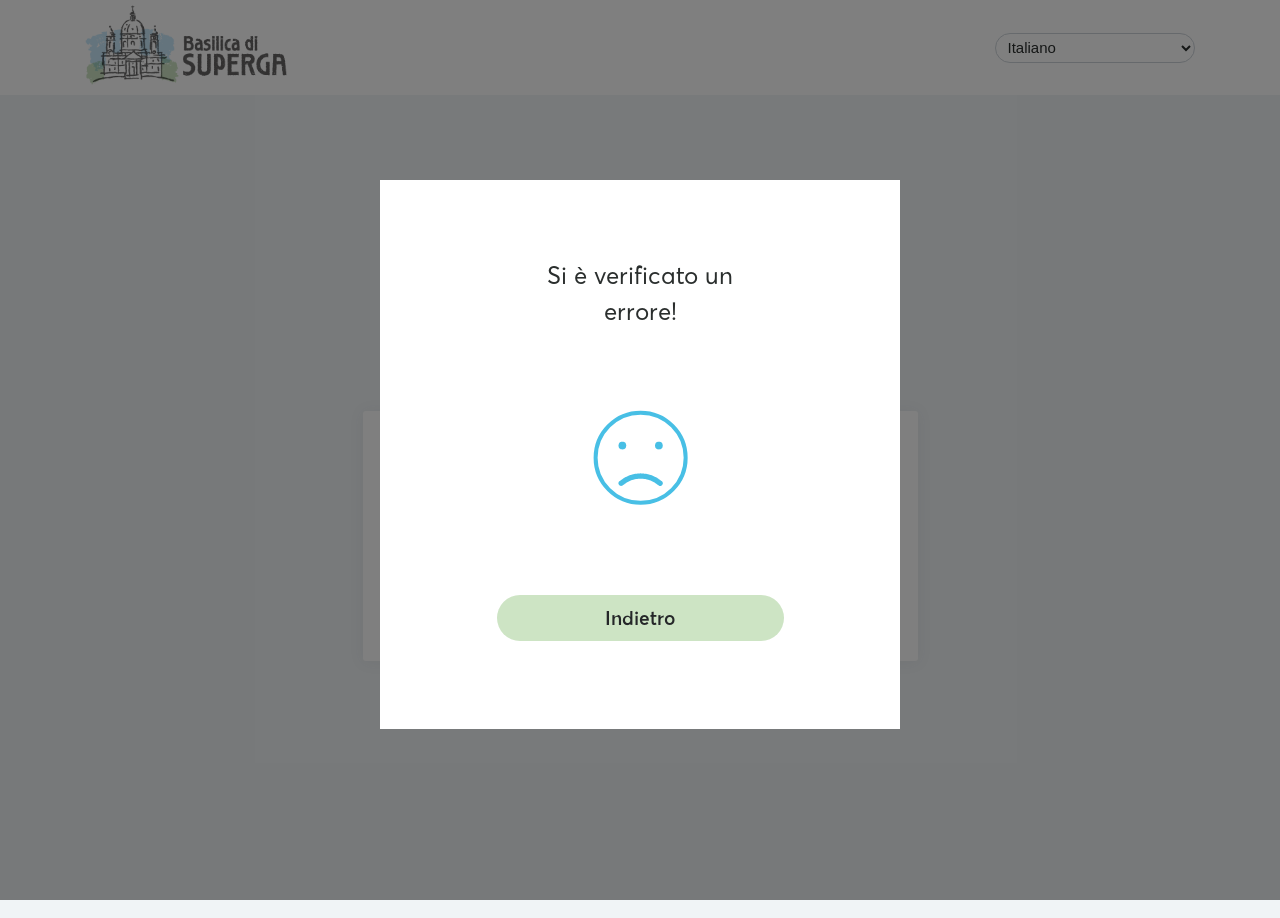
<file: index.html>
<!DOCTYPE html>
<html lang="it">
  <head>
    <meta charset="utf-8" />
    <script id="Cookiebot" src="https://consent.cookiebot.com/uc.js" data-cbid="0ffb6381-c8e8-47f4-9f73-be93ba7ff9d3" type="text/javascript"></script>
    <!-- Google Tag Manager -->
    <script>(function(w,d,s,l,i){w[l]=w[l]||[];w[l].push({'gtm.start':
    new Date().getTime(),event:'gtm.js'});var f=d.getElementsByTagName(s)[0],
    j=d.createElement(s),dl=l!='dataLayer'?'&l='+l:'';j.async=true;j.src=
    'https://www.googletagmanager.com/gtm.js?id='+i+dl;f.parentNode.insertBefore(j,f);
    })(window,document,'script','dataLayer','GTM-PXXSNF2X');</script>
    <!-- End Google Tag Manager -->
    <meta http-equiv="Content-Type" content="text/html; charset=utf-8" />
    <meta http-equiv="X-UA-Compatible" content="IE=edge,chrome=1" />
    <title>Basilica di Superga | Acquisto biglietti</title>
    <base href="/" />

    <meta name="Content-Language" content="it" />
    <meta name="robots" content="noindex,nofollow" />
    <meta
      name="viewport"
      content="width=device-width, initial-scale=1, user-scalable=no"
    />
    <meta name="apple-mobile-web-app-title" content="Kalatà" />
    <meta name="apple-mobile-web-app-capable" content="yes" />
    <meta
      name="apple-mobile-web-app-status-bar-style"
      content="black-translucent"
    />
    <meta name="mobile-web-app-capable" content="yes" />

    <link rel="apple-touch-icon" sizes="57x57" href="/assets/favicon/apple-icon-57x57.png">
    <link rel="apple-touch-icon" sizes="60x60" href="/assets/favicon/apple-icon-60x60.png">
    <link rel="apple-touch-icon" sizes="72x72" href="/assets/favicon/apple-icon-72x72.png">
    <link rel="apple-touch-icon" sizes="76x76" href="/assets/favicon/apple-icon-76x76.png">
    <link rel="apple-touch-icon" sizes="114x114" href="/assets/favicon/apple-icon-114x114.png">
    <link rel="apple-touch-icon" sizes="120x120" href="/assets/favicon/apple-icon-120x120.png">
    <link rel="apple-touch-icon" sizes="144x144" href="/assets/favicon/apple-icon-144x144.png">
    <link rel="apple-touch-icon" sizes="152x152" href="/assets/favicon/apple-icon-152x152.png">
    <link rel="apple-touch-icon" sizes="180x180" href="/assets/favicon/apple-icon-180x180.png">
    <link rel="icon" type="image/png" sizes="192x192"  href="/assets/favicon/android-icon-192x192.png">
    <link rel="icon" type="image/png" sizes="32x32" href="/assets/favicon/favicon-32x32.png">
    <link rel="icon" type="image/png" sizes="96x96" href="/assets/favicon/favicon-96x96.png">
    <link rel="icon" type="image/png" sizes="16x16" href="/assets/favicon/favicon-16x16.png">
    <link rel="manifest" href="/assets/favicon/manifest.json">
    <meta name="msapplication-TileColor" content="#ffffff">
    <meta name="msapplication-TileImage" content="/ms-icon-144x144.png">
    <meta name="theme-color" content="#ffffff">

    <link rel="stylesheet" href="assets/css/bootstrap.min.css" />
    <link
      rel="stylesheet"
      href="https://use.fontawesome.com/releases/v5.7.2/css/all.css"
      integrity="sha384-fnmOCqbTlWIlj8LyTjo7mOUStjsKC4pOpQbqyi7RrhN7udi9RwhKkMHpvLbHG9Sr"
      crossorigin="anonymous"
    />

    <link rel="stylesheet" href="assets/css/main.css" />
  <link rel="stylesheet" href="styles.74c0a7d3928d98a4fde4.css"></head>

  <body>
    <!-- Google Tag Manager (noscript) -->
    <noscript><iframe src="https://www.googletagmanager.com/ns.html?id=GTM-PXXSNF2X"
    height="0" width="0" style="display:none;visibility:hidden"></iframe></noscript>
    <!-- End Google Tag Manager (noscript) -->

    <app-root></app-root>

  <script type="text/javascript" src="runtime.a5dd35324ddfd942bef1.js"></script><script type="text/javascript" src="es2015-polyfills.12eccedba99646c7daca.js" nomodule></script><script type="text/javascript" src="polyfills.407a467dedb63cfdd103.js"></script><script type="text/javascript" src="main.ef778a2571d43efd9c81.js"></script></body>
</html>
</file>
<file: assets/css/main.css>
/*!  Author: Ylli Gorce | ylligorce@gmail.com */
/**
 * 1. Change the default font family in all browsers (opinionated).
 * 2. Correct the line height in all browsers.
 * 3. Prevent adjustments of font size after orientation changes in
 *    IE on Windows Phone and in iOS.
 */
/* Document
   ========================================================================== */
html {
  font-family: sans-serif;
  /* 1 */
  line-height: 1.15;
  /* 2 */
  -ms-text-size-adjust: 100%;
  /* 3 */
  -webkit-text-size-adjust: 100%;
  /* 3 */
}

/* Sections
   ========================================================================== */
/**
 * Remove the margin in all browsers (opinionated).
 */
body {
  margin: 0;
}

/**
 * Add the correct display in IE 9-.
 */
article,
aside,
footer,
header,
nav,
section {
  display: block;
}

/**
 * Correct the font size and margin on `h1` elements within `section` and
 * `article` contexts in Chrome, Firefox, and Safari.
 */
h1 {
  font-size: 2em;
  margin: 0.67em 0;
}

/* Grouping content
   ========================================================================== */
/**
 * Add the correct display in IE 9-.
 * 1. Add the correct display in IE.
 */
figcaption,
figure,
main {
  /* 1 */
  display: block;
}

/**
 * Add the correct margin in IE 8.
 */
figure {
  margin: 1em 40px;
}

/**
 * 1. Add the correct box sizing in Firefox.
 * 2. Show the overflow in Edge and IE.
 */
hr {
  -webkit-box-sizing: content-box;
  box-sizing: content-box;
  /* 1 */
  height: 0;
  /* 1 */
  overflow: visible;
  /* 2 */
}

/**
 * 1. Correct the inheritance and scaling of font size in all browsers.
 * 2. Correct the odd `em` font sizing in all browsers.
 */
pre {
  font-family: monospace, monospace;
  /* 1 */
  font-size: 1em;
  /* 2 */
}

/* Text-level semantics
   ========================================================================== */
/**
 * 1. Remove the gray background on active links in IE 10.
 * 2. Remove gaps in links underline in iOS 8+ and Safari 8+.
 */
a {
  background-color: transparent;
  /* 1 */
  -webkit-text-decoration-skip: objects;
  /* 2 */
}

/**
 * Remove the outline on focused links when they are also active or hovered
 * in all browsers (opinionated).
 */
a:active,
a:hover {
  outline-width: 0;
}

/**
 * 1. Remove the bottom border in Firefox 39-.
 * 2. Add the correct text decoration in Chrome, Edge, IE, Opera, and Safari.
 */
abbr[title] {
  border-bottom: none;
  /* 1 */
  text-decoration: underline;
  /* 2 */
  -webkit-text-decoration: underline dotted;
  text-decoration: underline dotted;
  /* 2 */
}

/**
 * Prevent the duplicate application of `bolder` by the next rule in Safari 6.
 */
b,
strong {
  font-weight: inherit;
}

/**
 * Add the correct font weight in Chrome, Edge, and Safari.
 */
b,
strong {
  font-weight: bolder;
}

/**
 * 1. Correct the inheritance and scaling of font size in all browsers.
 * 2. Correct the odd `em` font sizing in all browsers.
 */
code,
kbd,
samp {
  font-family: monospace, monospace;
  /* 1 */
  font-size: 1em;
  /* 2 */
}

/**
 * Add the correct font style in Android 4.3-.
 */
dfn {
  font-style: italic;
}

/**
 * Add the correct background and color in IE 9-.
 */
mark {
  background-color: #ff0;
  color: #000;
}

/**
 * Add the correct font size in all browsers.
 */
small {
  font-size: 80%;
}

/**
 * Prevent `sub` and `sup` elements from affecting the line height in
 * all browsers.
 */
sub,
sup {
  font-size: 75%;
  line-height: 0;
  position: relative;
  vertical-align: baseline;
}

sub {
  bottom: -0.25em;
}

sup {
  top: -0.5em;
}

/* Embedded content
   ========================================================================== */
/**
 * Add the correct display in IE 9-.
 */
audio,
video {
  display: inline-block;
}

/**
 * Add the correct display in iOS 4-7.
 */
audio:not([controls]) {
  display: none;
  height: 0;
}

/**
 * Remove the border on images inside links in IE 10-.
 */
img {
  border-style: none;
}

/**
 * Hide the overflow in IE.
 */
svg:not(:root) {
  overflow: hidden;
}

/* Forms
   ========================================================================== */
/**
 * 1. Change the font styles in all browsers (opinionated).
 * 2. Remove the margin in Firefox and Safari.
 */
button,
input,
optgroup,
select,
textarea {
  font-family: sans-serif;
  /* 1 */
  font-size: 100%;
  /* 1 */
  line-height: 1.15;
  /* 1 */
  margin: 0;
  /* 2 */
}

/**
 * Show the overflow in IE.
 * 1. Show the overflow in Edge.
 */
button,
input {
  /* 1 */
  overflow: visible;
}

/**
 * Remove the inheritance of text transform in Edge, Firefox, and IE.
 * 1. Remove the inheritance of text transform in Firefox.
 */
button,
select {
  /* 1 */
  text-transform: none;
}

/**
 * 1. Prevent a WebKit bug where (2) destroys native `audio` and `video`
 *    controls in Android 4.
 * 2. Correct the inability to style clickable types in iOS and Safari.
 */
button,
html [type="button"],
[type="reset"],
[type="submit"] {
  -webkit-appearance: button;
  /* 2 */
}

/**
 * Remove the inner border and padding in Firefox.
 */
button::-moz-focus-inner,
[type="button"]::-moz-focus-inner,
[type="reset"]::-moz-focus-inner,
[type="submit"]::-moz-focus-inner {
  border-style: none;
  padding: 0;
}

/**
 * Restore the focus styles unset by the previous rule.
 */
button:-moz-focusring,
[type="button"]:-moz-focusring,
[type="reset"]:-moz-focusring,
[type="submit"]:-moz-focusring {
  outline: 1px dotted ButtonText;
}

/**
 * Change the border, margin, and padding in all browsers (opinionated).
 */
fieldset {
  border: 1px solid #c0c0c0;
  margin: 0 2px;
  padding: 0.35em 0.625em 0.75em;
}

/**
 * 1. Correct the text wrapping in Edge and IE.
 * 2. Correct the color inheritance from `fieldset` elements in IE.
 * 3. Remove the padding so developers are not caught out when they zero out
 *    `fieldset` elements in all browsers.
 */
legend {
  -webkit-box-sizing: border-box;
  box-sizing: border-box;
  /* 1 */
  color: inherit;
  /* 2 */
  display: table;
  /* 1 */
  max-width: 100%;
  /* 1 */
  padding: 0;
  /* 3 */
  white-space: normal;
  /* 1 */
}

/**
 * 1. Add the correct display in IE 9-.
 * 2. Add the correct vertical alignment in Chrome, Firefox, and Opera.
 */
progress {
  display: inline-block;
  /* 1 */
  vertical-align: baseline;
  /* 2 */
}

/**
 * Remove the default vertical scrollbar in IE.
 */
textarea {
  overflow: auto;
}

/**
 * 1. Add the correct box sizing in IE 10-.
 * 2. Remove the padding in IE 10-.
 */
[type="checkbox"],
[type="radio"] {
  -webkit-box-sizing: border-box;
  box-sizing: border-box;
  /* 1 */
  padding: 0;
  /* 2 */
}

/**
 * Correct the cursor style of increment and decrement buttons in Chrome.
 */
[type="number"]::-webkit-inner-spin-button,
[type="number"]::-webkit-outer-spin-button {
  height: auto;
}

/**
 * 1. Correct the odd appearance in Chrome and Safari.
 * 2. Correct the outline style in Safari.
 */
[type="search"] {
  -webkit-appearance: textfield;
  /* 1 */
  outline-offset: -2px;
  /* 2 */
}

/**
 * Remove the inner padding and cancel buttons in Chrome and Safari on macOS.
 */
[type="search"]::-webkit-search-cancel-button,
[type="search"]::-webkit-search-decoration {
  -webkit-appearance: none;
}

/**
 * 1. Correct the inability to style clickable types in iOS and Safari.
 * 2. Change font properties to `inherit` in Safari.
 */
::-webkit-file-upload-button {
  -webkit-appearance: button;
  /* 1 */
  font: inherit;
  /* 2 */
}

/* Interactive
   ========================================================================== */
/*
 * Add the correct display in IE 9-.
 * 1. Add the correct display in Edge, IE, and Firefox.
 */
details,
menu {
  display: block;
}

/*
 * Add the correct display in all browsers.
 */
summary {
  display: list-item;
}

/* Scripting
   ========================================================================== */
/**
 * Add the correct display in IE 9-.
 */
canvas {
  display: inline-block;
}

/**
 * Add the correct display in IE.
 */
template {
  display: none;
}

/* Hidden
   ========================================================================== */
/**
 * Add the correct display in IE 10-.
 */
[hidden] {
  display: none;
}

/**
 * Set up a decent box model on the root element
 */
html {
  font-size: 62.5%;
  /*default font size is 16px so we want it to %, so 10px /16px = 62.5%*/
}

/**
 * Make all elements from the DOM inherit from the parent box-sizing
 * Since `*` has a specificity of 0, it does not override the `html` value
 * making all elements inheriting from the root box-sizing value
 * See: https://css-tricks.com/inheriting-box-sizing-probably-slightly-better-best-practice/
 */
*,
*::before,
*::after {
  margin: 0;
  padding: 0;
  -webkit-box-sizing: inherit;
  box-sizing: inherit;
}

/**
 * Basic styles for links
 */
a {
  color: #252729;
  text-decoration: none !important;
  font-family: "Averta-Regular", sans-serif;
}

a:hover,
a:active,
a:focus {
  color: #252729;
  opacity: 0.8;
}

ul,
ol {
  list-style: none;
}

main {
  position: relative;
  z-index: 1;
  background: #f0f4f6;
}

.wrapper {
  background: #f0f4f6;
  max-width: 100%;
  height: 100%;
  padding: 0;
  margin: 0 auto;
  position: relative;
  z-index: 1;
  overflow: hidden;
}

.container {
  width: 100%;
  margin: 0 auto;
  height: 100%;
}

@media (min-width: 1499px) {
  .container {
    max-width: 88%;
  }
}

.content__wrapper {
  position: relative;
  display: block;
  max-width: 100%;
  width: 88%;
  margin: 0 auto;
}

@media (max-width: 1499px) {
  .content__wrapper {
    width: 100%;
  }
}

.wrapper--width {
  position: relative;
  max-width: 920px;
  margin: 0 auto;
}

/*
@media (min-width: 1680px) {
  .container {
    max-width: 1670px;
  }
}*/
@font-face {
  font-family: "Averta Black";
  font-style: normal;
  font-weight: normal;
  src: url("../fonts/Intelligent Design - Averta Black.otf") format("otf");
}

@font-face {
  font-family: "Averta-BlackItalic";
  font-style: normal;
  font-weight: normal;
  src: url("../fonts/Intelligent Design - Averta-BlackItalic.otf");
}

@font-face {
  font-family: "Averta-Bold";
  font-style: normal;
  font-weight: normal;
  src: url("../fonts/Intelligent Design - Averta-Bold.otf");
}

@font-face {
  font-family: "Averta-BoldItalic";
  font-style: normal;
  font-weight: normal;
  src: url("../fonts/Intelligent Design - Averta-BoldItalic.otf");
}

@font-face {
  font-family: "Averta-ExtraBold";
  font-style: normal;
  font-weight: normal;
  src: url("../fonts/Intelligent Design - Averta-ExtraBold.otf");
}

@font-face {
  font-family: "Averta-ExtraBoldItalic";
  font-style: normal;
  font-weight: normal;
  src: url("../fonts/Intelligent Design - Averta-ExtraBoldItalic.otf");
}

@font-face {
  font-family: "Averta-Extrathin";
  font-style: normal;
  font-weight: normal;
  src: url("../fonts/Intelligent Design - Averta-Extrathin.otf");
}

@font-face {
  font-family: "Averta-ExtrathinItalic";
  font-style: normal;
  font-weight: normal;
  src: url("../fonts/Intelligent Design - Averta-ExtrathinItalic.otf");
}

@font-face {
  font-family: "Averta-Regular";
  font-style: normal;
  font-weight: normal;
  src: url("../fonts/Intelligent Design - Averta-Regular.otf");
}

@font-face {
  font-family: "Averta-RegularItalic";
  font-style: normal;
  font-weight: normal;
  src: url("../fonts/Intelligent Design - Averta-RegularItalic.otf");
}

@font-face {
  font-family: "Averta-Semibold";
  font-style: normal;
  font-weight: normal;
  src: url("../fonts/Intelligent Design - Averta-Semibold.otf");
}

@font-face {
  font-family: "Averta-SemiboldItalic";
  font-style: normal;
  font-weight: normal;
  src: url("../fonts/Intelligent Design - Averta-SemiboldItalic.otf");
}

/**
 * Basic typography style for copy text
 */
body {
  font-family: "Averta-Regular", sans-serif;
  font-weight: 400;
  font-size: 1.6rem;
  line-height: 1.7;
  color: #252729;
  -webkit-box-sizing: border-box;
  box-sizing: border-box;
  background-color: #f0f4f6;
}

.h1,
.h2,
.h3,
.h4,
.h5,
.h6,
h1,
h2,
h3,
h4,
h5,
h6 {
  font-family: "Averta-Regular", sans-serif;
  font-weight: 400;
  color: #252729;
}

/**
 * Clear inner floats
 */
.clearfix::after {
  clear: both;
  content: "";
  display: table;
}

/**
 * Hide text while making it readable for screen readers
 * 1. Needed in WebKit-based browsers because of an implementation bug;
 *    See: https://code.google.com/p/chromium/issues/detail?id=457146
 */
.hide-text {
  overflow: hidden;
  padding: 0;
  /* 1 */
  text-indent: 101%;
  white-space: nowrap;
}

/**
 * Hide element while making it readable for screen readers
 * Shamelessly borrowed from HTML5Boilerplate:
 * https://github.com/h5bp/html5-boilerplate/blob/master/src/css/main.css#L119-L133
 */
.visually-hidden {
  border: 0;
  clip: rect(0 0 0 0);
  height: 1px;
  margin: -1px;
  overflow: hidden;
  padding: 0;
  position: absolute;
  width: 1px;
}

.m-top-panel {
  margin-top: 4rem;
}

@media (max-width: 991px) {
  .m-top-panel {
    margin-top: 2rem;
  }
}

@media (max-width: 575px) {
  .m-top-panel {
    margin-top: 5px;
  }
}

hr.separator {
  border-color: rgba(37, 39, 41, 0.5);
}

@media (max-width: 575px) {
  .reverse--mob {
    -ms-flex-direction: column-reverse !important;
    -webkit-box-orient: vertical !important;
    -webkit-box-direction: reverse !important;
    -webkit-flex-direction: column-reverse !important;
    flex-direction: column-reverse !important;
  }
}

.header {
  position: relative;
  background-color: #fff;
  padding: 1rem;
}

.header::after {
  content: "";
  clear: both;
  display: table;
}

@media (max-width: 991px) {
  .header {
    padding: 2rem 0;
  }
}

@media (max-width: 575px) {
  .header {
    text-align: center;
    padding: 1.5rem 0;
  }
}

.header .logo {
  float: left;
  margin-top: -5px;
}

.header .logo  img{
  height: 80px;
}

@media (max-width: 575px) {
  .header .logo {
    float: none;
  }
}

.header .title {
  position: absolute;
  top: 35px;
  left: 50%;
  -webkit-transform: translateX(-50%);
  transform: translateX(-50%);
  text-align: center;
}

@media (max-width: 575px) {
  .header .title {
    position: relative;
    top: auto;
    left: auto;
    -webkit-transform: none;
    transform: none;
  }
}

.header .title .txt {
  color: #2a2e2d;
  text-transform: uppercase;
  margin: 0;
}

@media (max-width: 991px) {
  .header .title .txt {
    font-size: 1.6rem;
  }
}

@media (max-width: 575px) {
  .header .title .txt {
    font-size: 1.4rem;
  }
}

.btn {
  display: inline-block;
  font-family: "Averta-Semibold", sans-serif;
  font-weight: 600;
  color: #ffffff;
  font-size: 1.9rem;
  padding: 8px;
  -webkit-transition: all 0.15s ease-in-out;
  transition: all 0.15s ease-in-out;
}

.btn.disabled {
  opacity: 0.5 !important;
  -webkit-transform: none !important;
  transform: none !important;
  cursor: default;
}

@media (max-width: 575px) {
  .btn {
    font-size: 1.4rem;
  }
}

.btn:hover,
.btn:active,
.btn:focus {
  opacity: 1;
  -webkit-box-shadow: none;
  box-shadow: none;
}

.btn--green {
  width: 287px;
  padding: 8px 2rem;
  background-color: #cde4c4;
  color:#252729;
  border-radius: 50px;
  border: 1px solid transparent;
}

.btn--green:hover {
  -webkit-box-shadow: 0 5px 10px 2px rgba(116, 208, 59, 0.19);
  box-shadow: 0 5px 10px 2px rgba(116, 208, 59, 0.19);
}

.btn--green-outline {
  font-family: "Averta-Regular", sans-serif;
  font-weight: 400;
  color: #252729;
  background-color: #ffffff;
  border-color: #cde4c4;
}

.btn--green-outline:hover {
  color: #cde4c4;
}

@media (max-width: 575px) {
  .btn--green {
    width: auto;
    padding: 6px 40px;
  }
}

.btn--icon {
  background-color: #ffffff;
  padding: 5px;
  color: #000000;
}

.btn--icon:hover {
  color: #ff0000;
}

.btn--up:hover {
  -webkit-transform: translateY(-3px);
  transform: translateY(-3px);
}

.tab__text {
  text-align: center;
  font-size: 2.8rem;
  padding-top: 2rem;
  color: #2a2e2d;
  font-family: "Averta-Semibold", sans-serif;
  font-weight: 600;
}

@media (max-width: 991px) {
  .tab__text {
    padding-top: 2.5rem;
    font-size: 2rem;
  }
}

@media (max-width: 575px) {
  .tab__text {
    font-family: "Averta-Bold", sans-serif;
    font-weight: 700;
    font-size: 1.4rem;
  }
}

.details__wrapper {
  padding-top: 4rem;
}

@media (max-width: 991px) {
  .details__wrapper {
    padding-top: 3rem;
  }
}

@media (max-width: 575px) {
  .details__wrapper {
    padding-top: 0;
  }
}

.details__wrapper-item {
  position: relative;
  padding: 2.5rem 2rem;
  background-color: #69bdf0;
  border-radius: 6px;
  margin-bottom: 6.5rem;
}

@media (max-width: 991px) {
  .details__wrapper-item {
    margin-bottom: 2rem;
  }
}

@media (max-width: 575px) {
  .details__wrapper-item {
    padding: 1.5rem 2rem;
    margin: 1.8rem 0;
  }
}

.details__wrapper .details__text {
  color: #ffffff;
  font-size: 2rem;
}

@media (max-width: 575px) {
  .details__wrapper .details__text {
    font-size: 1.4rem;
  }
}

.details__wrapper .details__list {
  list-style: none;
  padding: 0;
  margin: 1rem 0 0 2rem;
}

@media (max-width: 1499px) {
  .details__wrapper .details__list {
    margin: 1rem 0 0 0;
  }
}

@media (max-width: 991px) {
  .details__wrapper .details__list {
    margin: 1rem 0 0 0;
  }
}

@media (max-width: 575px) {
  .details__wrapper .details__list {
    margin: 1rem 0 0;
  }
}

.details__wrapper .details__list li {
  display: block;
  font-family: "Averta-Regular", sans-serif;
  font-weight: 400;
  font-size: 1.9rem;
  color: #ffffff;
  padding: 1.5rem 0 0;
}

@media (max-width: 991px) {
  .details__wrapper .details__list li {
    padding: 1rem 0;
  }
}

@media (max-width: 575px) {
  .details__wrapper .details__list li {
    font-size: 1.4rem;
    padding: 5px 0;
  }
}

.details__wrapper .details__list li .icon {
  display: inline-block;
  width: 28px;
  height: auto;
  margin-right: 20px;
}

@media (max-width: 575px) {
  .details__wrapper .details__list li .icon {
    width: 18px;
    margin-right: 10px;
  }
}

.routes__type {
  position: relative;
}

.routes__type-item {
  padding: 3rem;
  margin-bottom: 3rem;
  border: 1px solid #d1ccc5;
  border-radius: 6px;
}

.routes__type-item .title {
  font-family: "Averta-Semibold", sans-serif;
  font-weight: 600;
  font-size: 2rem;
  margin-bottom: 15px;
}

@media (max-width: 575px) {
  .routes__type-item .title {
    font-weight: 700;
    font-size: 1.4rem;
  }
}

.routes__type-item .desc {
  font-size: 1.7rem;
}

@media (max-width: 575px) {
  .routes__type-item .desc {
    font-size: 1.2rem;
  }
}

.routes__type-item .cta {
  text-align: right;
}

@media (max-width: 575px) {
  .routes__type-item .cta {
    font-size: 1.2rem;
  }
}

@media (max-width: 575px) {
  .routes__type-item {
    padding: 1.5rem;
    margin-bottom: 0;
  }
}

.timetable__wrapper {
  position: relative;
  margin-bottom: 3rem;
}

@media (max-width: 575px) {
  .timetable__wrapper {
    margin-bottom: 0;
  }
}

.timetable__wrapper .list__item {
  position: relative;
  margin-bottom: 1rem;
  border: 1px solid rgba(37, 39, 41, 0.5);
  border-radius: 6px;
  overflow: hidden;
}
.timetable__wrapper .list__item.disabled{
  pointer-events: none;
}

.timetable__wrapper .list__item.disabled .list__item-header{
  background-color: #dee2e6;
  opacity: 0.5;
}

.timetable__wrapper .list__item.open .list__item-header {
  background-color: #69bdf0;
  color: #ffffff;
}

.timetable__wrapper .list__item.open .list__item-header .btn {
  color: #ffffff;
}

.timetable__wrapper .list__item.open .list__item-header .btn .icon {
  -webkit-transform: rotate(180deg);
  transform: rotate(180deg);
}

.timetable__wrapper .list__item-header {
  background-color: #ffffff;
  font-size: 1.8rem;
  border-radius: 0 0 4px 4px;
  padding: 0.8rem 2.5rem;
  display: -webkit-box;
  display: -webkit-flex;
  display: -ms-flexbox;
  display: flex;
  -webkit-box-align: center;
  -webkit-align-items: center;
  -ms-flex-align: center;
  align-items: center;
  -webkit-box-pack: start;
  -webkit-justify-content: flex-start;
  -ms-flex-pack: start;
  justify-content: flex-start;
  -webkit-transition: background-color 0.3s ease;
  transition: background-color 0.3s ease;
  cursor: pointer;
}

.timetable__wrapper .list__item-header:hover {
  background-color: #f2f3f8;
}

@media (max-width: 575px) {
  .timetable__wrapper .list__item-header {
    font-size: 1.3rem;
    padding: 8px 2rem;
  }
}

.timetable__wrapper .list__item-header .time {
  -webkit-box-flex: 0;
  -webkit-flex: 0 0 25%;
  -ms-flex: 0 0 25%;
  flex: 0 0 25%;
  max-width: 25%;
}

.timetable__wrapper .list__item-header .seats {
  -webkit-box-flex: 1;
  -webkit-flex-grow: 1;
  -ms-flex-positive: 1;
  flex-grow: 1;
}

.timetable__wrapper .list__item-header .btn {
  position: relative;
  height: 29px;
  border-radius: 50%;
  cursor: pointer;
  display: -webkit-box;
  display: -webkit-flex;
  display: -ms-flexbox;
  display: flex;
  -webkit-box-align: center;
  -webkit-align-items: center;
  -ms-flex-align: center;
  align-items: center;
  vertical-align: middle;
  border: 1px solid transparent;
  -webkit-transition: all 0.3s ease;
  transition: all 0.3s ease;
  color: #00ace2;
  font-size: 2.5rem;
}

.timetable__wrapper .list__item-header .btn:hover {
  -webkit-transform: translateY(-2px);
  transform: translateY(-2px);
}

.timetable__wrapper .list__item-header .btn .icon {
  -webkit-transition: -webkit-transform 0.3s ease;
  transition: -webkit-transform 0.3s ease;
  transition: transform 0.3s ease;
  transition: transform 0.3s ease, -webkit-transform 0.3s ease;
}

.timetable__wrapper .list__item-body {
  position: relative;
  padding: 0 4.5rem 0 6rem;
}

@media (max-width: 991px) {
  .timetable__wrapper .list__item-body {
    padding: 0 1.5rem;
  }
}

@media (max-width: 575px) {
  .timetable__wrapper .list__item-body {
    padding: 0 2rem;
  }
}

.timetable__wrapper .list__item-body .list_holder {
  position: relative;
  margin: 3rem 4.5rem 2rem 10rem;
  padding: 0;
}

@media (max-width: 1499px) {
  .timetable__wrapper .list__item-body .list_holder {
    margin: 3rem 0;
  }
}

@media (max-width: 575px) {
  .timetable__wrapper .list__item-body .list_holder {
    margin: 1rem 0;
  }
}

.timetable__wrapper .list__item-body li {
  position: relative;
  margin-bottom: 4rem;
  display: -webkit-box;
  display: -webkit-flex;
  display: -ms-flexbox;
  display: flex;
  -webkit-box-align: center;
  -webkit-align-items: center;
  -ms-flex-align: center;
  align-items: center;
  -webkit-box-pack: justify;
  -webkit-justify-content: space-between;
  -ms-flex-pack: justify;
  justify-content: space-between;
}

@media (max-width: 575px) {
  .timetable__wrapper .list__item-body li {
    margin-bottom: 1rem;
  }
}

.timetable__wrapper .list__item-body li:last-child {
  margin-bottom: 0;
}

.timetable__wrapper .list__item-body li .left {
  -webkit-box-flex: 1;
  -webkit-flex: 1 0 45%;
  -ms-flex: 1 0 45%;
  flex: 1 0 45%;
  max-width: 45%;
}

@media (max-width: 1200px) {
  .timetable__wrapper .list__item-body li .left {
    max-width: 60%;
  }
  .timetable__wrapper .list__item-header .time{
    flex: 1;
    max-width: 50%;
  }
}


.timetable__wrapper .list__item-body .type {
  font-family: "Averta-Regular", sans-serif;
  font-weight: 400;
  font-size: 1.8rem;
  margin-bottom: 5px;
  line-height: 2rem;
  color: #2a2e2d;
}

@media (max-width: 575px) {
  .timetable__wrapper .list__item-body .type {
    font-family: "Averta-Bold", sans-serif;
    font-weight: 700;
    font-size: 1.3rem;
  }
}

.timetable__wrapper .list__item-body .price {
  float: right;
}

@media (max-width: 575px) {
  .timetable__wrapper .list__item-body .price {
    font-family: "Averta-Regular", sans-serif;
    font-weight: 400;
  }
}

.timetable__wrapper .list__item-body .info {
  font-family: "Averta-Regular", sans-serif;
  font-weight: 400;
  font-size: 1.3rem;
  letter-spacing: 0.37px;
  padding: 0 4.5rem 1rem 10rem;
}

@media (max-width: 575px) {
  .timetable__wrapper .list__item-body .info {
    padding: 0;
    font-size: 1.1rem;
  }
}

.timetable__wrapper .list__item-body .quantity-input {
  display: -webkit-box;
  display: -webkit-flex;
  display: -ms-flexbox;
  display: flex;
  -webkit-box-align: center;
  -webkit-align-items: center;
  -ms-flex-align: center;
  align-items: center;
}

@media (max-width: 575px) {
  .timetable__wrapper .list__item-body .quantity-input {
    padding: 0 6px;
    border: 1px solid #cde4c4;
    border-radius: 4.5rem;
  }
}

.timetable__wrapper .list__item-body .quantity-input__modifier {
  background: transparent;
  border: none;
  -webkit-box-shadow: none;
  box-shadow: none;
  outline: none;
  -webkit-user-select: none;
  -moz-user-select: none;
  -ms-user-select: none;
  user-select: none;
  padding: 8px;
  font-size: 10px;
  -webkit-transition: color 0.2s ease;
  transition: color 0.2s ease;
}

@media (max-width: 575px) {
  .timetable__wrapper .list__item-body .quantity-input__modifier {
    font-size: 1rem;
    margin: 0 !important;
  }
}

.timetable__wrapper .list__item-body .quantity-input__modifier:hover {
  color: #cde4c4;
}

.timetable__wrapper .list__item-body .quantity-input__modifier--left {
  margin-right: 8px;
}

.timetable__wrapper .list__item-body .quantity-input__modifier--right {
  margin-left: 8px;
}

.timetable__wrapper .list__item-body .quantity-input__screen {
  font-family: "Averta-Regular", sans-serif;
  font-weight: 400;
  font-size: 1.8rem;
  width: 38px;
  height: 38px;
  border-radius: 50%;
  border: 1px solid rgba(37, 39, 41, 0.5);
  -webkit-box-shadow: none !important;
  box-shadow: none !important;
  background: transparent;
  color: #2a2e2d;
  padding: 8px 5px;
  text-align: center;
  line-height: 18px;
}

@media (max-width: 575px) {
  .timetable__wrapper .list__item-body .quantity-input__screen {
    border: none;
    font-size: 1.4rem;
  }
}

.timetable__wrapper .list__item-body .list__total {
  display: -webkit-box;
  display: -webkit-flex;
  display: -ms-flexbox;
  display: flex;
  -webkit-box-align: center;
  -webkit-align-items: center;
  -ms-flex-align: center;
  align-items: center;
  -webkit-box-pack: justify;
  -webkit-justify-content: space-between;
  -ms-flex-pack: justify;
  justify-content: space-between;
  padding: 1.2rem 0 2.8rem;
}

@media (max-width: 575px) {
  .timetable__wrapper .list__item-body .list__total {
    padding: 0 0 5px 0;
  }
}

.timetable__wrapper .list__item-body .total__holder {
  -webkit-box-flex: 0;
  -webkit-flex: 0 0 25%;
  -ms-flex: 0 0 25%;
  flex: 0 0 25%;
  max-width: 25%;
  margin-left: 10rem;
}

.timetable__wrapper .list__item-body .total__holder .txt {
  font-family: "Averta-Semibold", sans-serif;
  font-weight: 600;
  font-size: 1.9rem;
  line-height: 2rem;
  margin: 0;
  color: #2a2e2d;
}

@media (max-width: 575px) {
  .timetable__wrapper .list__item-body .total__holder .txt {
    font-family: "Averta-Bold", sans-serif;
    font-weight: 700;
    font-size: 1.3rem;
    font-weight: 700;
  }
  .timetable__wrapper .list__item-body .total__holder .txt .price {
    font-family: "Averta-Bold", sans-serif;
    font-weight: 700;
  }
}

@media (max-width: 1499px) {
  .timetable__wrapper .list__item-body .total__holder {
    margin-left: 0;
  }
}

@media (max-width: 575px) {
  .timetable__wrapper .list__item-body .total__holder {
    -webkit-box-flex: 0;
    -webkit-flex: 0 0 50%;
    -ms-flex: 0 0 50%;
    flex: 0 0 50%;
    max-width: 50%;
  }
}

@media (max-width: 575px) {
  .timetable__wrapper .list__item-body .total__action {
    text-align: center;
    margin-top: 0;
  }
}

.cta {
  margin-top: 3rem;
}

.cta.space-t-5 {
  margin-top: 5rem;
}

@media (max-width: 575px) {
  .cta.space-t-5 {
    margin-top: 1.5rem;
  }
}

.cta.space-t-7 {
  margin-top: 7rem;
}

@media (max-width: 575px) {
  .cta.space-t-7 {
    margin-top: 1.5rem;
  }
}

.cta--inline {
  text-align: right;
  margin-bottom: 3rem;
}

@media (max-width: 991px) {
  .cta--inline {
    text-align: center;
  }
  .cta--inline .btn {
    margin: 5px 0 !important;
    width: 100%;
  }
}

.cta--inline .btn:first-child {
  margin-right: 4rem;
}

.cta--inline .btn:last-child {
  margin-right: 0;
}

.styled-checkbox {
  position: absolute;
  opacity: 0;
}

.styled-checkbox + label {
  position: relative;
  font-family: "Averta-Regular", sans-serif;
  font-weight: 400;
  color: #252729;
  font-size: 1.7rem;
  cursor: pointer;
  padding: 0;
}

@media (max-width: 575px) {
  .styled-checkbox + label {
    font-size: 1.2rem;
  }
}

.styled-checkbox + label a {
  text-decoration: underline !important;
}

.styled-checkbox + label:before {
  content: "";
  margin-right: 5px;
  margin-top: 4px;
  display: inline-block;
  vertical-align: text-top;
  width: 12px;
  height: 12px;
  background: #ffffff;
  border: 1px solid #232527;
}

@media (max-width: 767px) {
  .styled-checkbox:checked + label:after {
    left: 29px !important;
    top: 7px !important;
  }
}

@media (max-width: 575px) {
  .styled-checkbox + label:before {
    margin-top: 2px;
    width: 10px;
    height: 10px;
  }
}

.styled-checkbox:disabled + label {
  color: #b8b8b8;
  cursor: auto;
}

.styled-checkbox:disabled + label:before {
  -webkit-box-shadow: none;
  box-shadow: none;
  background: #ddd;
}

.styled-checkbox:checked + label:after {
  content: "";
  position: absolute;
  left: 4px;
  top: 8px;
  width: 5px;
  height: 10px;
  border: solid #252729;
  border-width: 0 2px 2px 0;
  -webkit-transform: rotate(45deg);
  transform: rotate(45deg);
}

@media (max-width: 575px) {
  .styled-checkbox:checked + label:after {
    left: 3px !important;
    top: 4px !important;
    width: 5px;
    height: 8px;
  }
}

@media (max-width: 475px) {
  .styled-checkbox:checked + label:after {
    left: 22px !important;
  }
}

@media (max-width: 470px) {
  .styled-checkbox + label{
    width: 324px;
  }
  .styled-checkbox:checked + label:after {
    left: 5px !important;
  }
}

@media (max-width: 358px) {
  .styled-checkbox + label{
    width: 234px;
  }
  .styled-checkbox:checked + label:after {
    left: 14px !important;
  }
}

.order__number .txt {
  display: block;
  position: relative;
  text-align: center;
  font-family: "Averta-Regular", sans-serif;
  font-weight: 400;
  font-size: 2.2rem;
  color: #2a2e2d;
}

@media (max-width: 575px) {
  .order__number .txt {
    font-size: 1.4rem;
  }
}

.order__number .txt-bold {
  font-family: "Averta-Semibold", sans-serif;
  font-weight: 600;
  font-size: 2.8rem;
  line-height: 3.8rem;
  margin: 0;
}

@media (max-width: 991px) {
  .order__number .txt-bold {
    font-size: 2rem;
    line-height: initial;
  }
  .order__number .txt-bold:first-child {
    margin-top: 2rem;
  }
}

@media (max-width: 575px) {
  .order__number .txt-bold {
    font-family: "Averta-Bold", sans-serif;
    font-weight: 700;
    font-size: 1.4rem;
  }
}

.form__wrapper {
  position: relative;
  padding: 3.5rem 10.5rem 2rem;
  border: 1px solid rgba(37, 39, 41, 0.5);
  margin: 3rem 0;
  border-radius: 6px;
}

@media (max-width: 991px) {
  .form__wrapper {
    padding: 2rem;
  }
}

@media (max-width: 575px) {
  .form__wrapper {
    margin: 1em 0;
  }
}

.custom__form .form-text {
  opacity: 0;
  visibility: hidden;
}

.custom__form .form-text.active {
  opacity: 1;
  visibility: visible;
}

@media (max-width: 575px) {
  .custom__form .form-text {
    margin-top: 0;
  }
}

.custom__form .info-text {
  font-family: "Averta-SemiBold", sans-serif;
  font-weight: 600;
  font-size: 1.3rem;
  color: #2a2e2d;
}

.custom__form .form-group {
  margin-bottom: 1.5rem;
}

.custom__form .form-group.padding-right {
  padding-right: 3rem;
}

.custom__form .form-group.padding-left {
  padding-left: 2rem;
}

@media (max-width: 767px) {
  .custom__form .form-group {
    padding: 0 !important;
    margin-bottom: 0;
  }
}

.custom__form label {
  font-family: "Averta-Bold", sans-serif;
  font-weight: 700;
  color: #2a2e2d;
  font-size: 1.8rem;
  margin-bottom: 0;
}

.custom__form label span {
  font-size: 1.4rem;
}

@media (max-width: 575px) {
  .custom__form label {
    font-size: 1.3rem;
  }
}

.custom__form input {
  font-family: "Averta-Regular", sans-serif;
  font-weight: 400;
  color: #2a2e2d;
  font-size: 1.8rem;
  height: 25px;
  padding: 0;
  border: none;
  border-bottom: 1px solid rgba(37, 39, 41, 0.5);
  border-radius: 0;
  outline: none;
  -webkit-box-shadow: none;
  box-shadow: none;
  background: transparent;
}

@media (max-width: 575px) {
  .custom__form input {
    font-size: 1.3rem;
  }
}

.custom__form input:hover,
.custom__form input:focus {
  -webkit-box-shadow: none;
  box-shadow: none;
  border-color: #252729;
  background: transparent;
}

.custom__form select {
  font-family: "Averta-Regular", sans-serif;
  font-weight: 400;
  color: #2a2e2d;
  height: 24px;
  padding: 0 8px;
  font-size: 1.4rem;
  border: 1px solid rgba(37, 39, 41, 0.5);
  outline: none;
  -webkit-box-shadow: none;
  box-shadow: none;
  cursor: pointer;
  background: transparent;
}

@media (max-width: 575px) {
  .custom__form select {
    font-size: 1.3rem;
    background: url("../img/icons/caret.png") no-repeat right #fff;
    -webkit-appearance: none;
    background-position-x: 98%;
  }
}

.custom__form select:hover,
.custom__form select:focus {
  outline: none;
  -webkit-box-shadow: none;
  box-shadow: none;
  border-color: #252729;
}

.custom__form input[type="number"]::-webkit-inner-spin-button,
.custom__form input[type="number"]::-webkit-outer-spin-button {
  -webkit-appearance: none;
  margin: 0;
}

.custom__form input[type="number"] {
  -moz-appearance: textfield;
}

.custom__form input:-webkit-autofill,
.custom__form input:-webkit-autofill:hover,
.custom__form input:-webkit-autofill:focus,
.custom__form input:-webkit-autofill:active {
  -webkit-box-shadow: 0 0 0 30px #f0f4f6 inset !important;
}

.cart__list {
  margin-top: 2rem;
}

@media (max-width: 575px) {
  .cart__list {
    margin-top: 1rem;
  }
}

.cart__list.space-t-6 {
  margin-top: 6rem;
}

@media (max-width: 575px) {
  .cart__list.space-t-6 {
    margin-top: 5rem;
  }
}

.cart__list-header {
  background-color: #00ace2;
  padding: 8px 0;
  text-align: center;
  border-radius: 6px 6px 0 0;
}

.cart__list-header ul {
  display: -webkit-box;
  display: -webkit-flex;
  display: -ms-flexbox;
  display: flex;
  -webkit-box-align: center;
  -webkit-align-items: center;
  -ms-flex-align: center;
  align-items: center;
  -webkit-justify-content: space-around;
  -ms-flex-pack: distribute;
  justify-content: space-around;
  -webkit-flex-wrap: wrap;
  -ms-flex-wrap: wrap;
  flex-wrap: wrap;
  padding: 0 14rem;
}

@media (max-width: 991px) {
  .cart__list-header ul {
    padding: 0 1rem;
  }
}

.cart__list-header li {
  font-family: "Averta-Semibold", sans-serif;
  font-weight: 600;
  font-size: 1.8rem;
  color: #ffffff;
}

@media (max-width: 991px) {
  .cart__list-header li {
    padding: 1rem 0;
  }
}

@media (max-width: 767px) {
  .cart__list-header li {
    -webkit-box-flex: 0;
    -webkit-flex: 0 0 50%;
    -ms-flex: 0 0 50%;
    flex: 0 0 50%;
  }
  .cart__list-header li:first-child {
    -webkit-box-flex: 0;
    -webkit-flex: 0 0 100%;
    -ms-flex: 0 0 100%;
    flex: 0 0 100%;
  }
}

@media (max-width: 575px) {
  .cart__list-header li {
    font-size: 1.4rem;
    padding: 5px 0;
  }
}

.cart__list-header li .icon {
  display: inline-block;
  width: 28px;
  height: auto;
  margin-right: 8px;
}

@media (max-width: 575px) {
  .cart__list-header li .icon {
    width: 18px;
  }
}

.cart__list-body {
  position: relative;
  display: block;
  padding: 2rem;
  border-width: 0 1px 1px 1px;
  border-style: solid;
  border-color: rgba(37, 39, 41, 0.5);
  border-radius: 0 0 6px 6px;
}

@media (max-width: 575px) {
  .cart__list-body {
    padding: 1rem 0;
  }
}

.cart__list-types {
  position: relative;
  margin: 0 3.5rem;
  padding: 0;
}

@media (max-width: 575px) {
  .cart__list-types {
    margin: 0;
  }
}

.cart__list-types li {
  position: relative;
  margin-bottom: 4rem;
  display: -webkit-box;
  display: -webkit-flex;
  display: -ms-flexbox;
  display: flex;
  -webkit-box-align: center;
  -webkit-align-items: center;
  -ms-flex-align: center;
  align-items: center;
  -webkit-justify-content: space-around;
  -ms-flex-pack: distribute;
  justify-content: space-around;
}

@media (max-width: 575px) {
  .cart__list-types li {
    margin-bottom: 5px;
  }
}

.cart__list-types li:last-child {
  margin-bottom: 0;
}

.cart__list-types li .left {
  -webkit-box-flex: 1;
  -webkit-flex: 1 0 25%;
  -ms-flex: 1 0 25%;
  flex: 1 0 25%;
  max-width: 30%;
}

@media (max-width: 991px) {
  .cart__list-types li .left {
    -webkit-box-flex: 1;
    -webkit-flex: 1 0 30%;
    -ms-flex: 1 0 30%;
    flex: 1 0 30%;
    max-width: 40%;
  }
}

@media (max-width: 575px) {
  .cart__list-types li .left {
    max-width: 50%;
  }
}

.cart__list-types.flex-center .text-style {
  text-align: center;
}

.cart__list-types .text-style {
  font-family: "Averta-Regular", sans-serif;
  font-weight: 400;
  font-size: 1.8rem;
  color: #2a2e2d;
  letter-spacing: 0.54px;
  -webkit-box-flex: 0;
  -webkit-flex: 0 0 30%;
  -ms-flex: 0 0 30%;
  flex: 0 0 30%;
  max-width: 30%;
}

.cart__list-types .text-style--mob {
  font-family: "Averta-Regular", sans-serif;
  font-weight: 400;
  font-size: 1.3rem;
  display: none;
}

@media (max-width: 767px) {
  .cart__list-types .text-style {
    font-family: "Averta-Bold", sans-serif;
    font-weight: 700;
    font-size: 1.4rem;
  }
  .cart__list-types .text-style.full--mob {
    -webkit-box-flex: 0;
    -webkit-flex: 0 0 40%;
    -ms-flex: 0 0 40%;
    flex: 0 0 40%;
    max-width: 40%;
  }
  .cart__list-types .text-style--mob {
    display: block;
  }
  .cart__list-types .text-style.no--mob {
    display: none;
  }
}

.cart__list-types .quantity-input {
  display: -webkit-box;
  display: -webkit-flex;
  display: -ms-flexbox;
  display: flex;
  -webkit-box-align: center;
  -webkit-align-items: center;
  -ms-flex-align: center;
  align-items: center;
}

.cart__list-types .quantity-input__modifier {
  background: transparent;
  border: none;
  -webkit-box-shadow: none;
  box-shadow: none;
  outline: none;
  -webkit-user-select: none;
  -moz-user-select: none;
  -ms-user-select: none;
  user-select: none;
  padding: 8px;
  font-size: 10px;
  -webkit-transition: color 0.2s ease;
  transition: color 0.2s ease;
}

@media (max-width: 575px) {
  .cart__list-types .quantity-input__modifier {
    font-size: 1rem;
  }
}

.cart__list-types .quantity-input__modifier:hover {
  color: #cde4c4;
}

.cart__list-types .quantity-input__modifier--left {
  margin-right: 8px;
}

.cart__list-types .quantity-input__modifier--right {
  margin-left: 8px;
}

.cart__list-types .quantity-input__screen {
  font-family: "Averta-Regular", sans-serif;
  font-weight: 400;
  font-size: 1.8rem;
  width: 38px;
  height: 38px;
  border-radius: 50%;
  border: 1px solid rgba(37, 39, 41, 0.5);
  -webkit-box-shadow: none !important;
  box-shadow: none !important;
  background: #ffffff;
  color: #2a2e2d;
  padding: 8px 5px;
  text-align: center;
  line-height: 18px;
}

@media (max-width: 575px) {
  .cart__list-types .quantity-input__screen {
    font-size: 1.3rem;
  }
}

.cart__list-types .quantity-input__screen.no-border {
  border: none;
}

.cart__list-types .quantity-input--box {
  padding: 0 12px;
  border: 1px solid #cde4c4;
  border-radius: 4.5rem;
}

@media (max-width: 575px) {
  .cart__list-types .quantity-input--box {
    padding: 0 5px;
  }
}

.cart__list-types .quantity-input--box .quantity-input__modifier {
  margin: 0;
}

.cart__list-types.types--end .text-style {
  text-align: left;
}

@media (max-width: 575px) {
  .cart__list-types.types--end .text-style {
    display: -webkit-box;
    display: -webkit-flex;
    display: -ms-flexbox;
    display: flex;
    -webkit-box-orient: horizontal;
    -webkit-box-direction: normal;
    -webkit-flex-direction: row;
    -ms-flex-direction: row;
    flex-direction: row;
  }
  .cart__list-types.types--end .text-style.no--mob {
    display: none;
  }
  .cart__list-types.types--end .text-style.mob-order-2 {
    -webkit-box-ordinal-group: 3;
    -webkit-order: 2;
    -ms-flex-order: 2;
    order: 2;
  }
  .cart__list-types.types--end .text-style.mob-order-3 {
    -webkit-box-ordinal-group: 4;
    -webkit-order: 3;
    -ms-flex-order: 3;
    order: 3;
  }
}

.cart__list-types.types--end .text-style.mob-order-3,
.cart__list-types.types--end .text-style.mob-order-2 {
  font-family: "Averta-Regular", sans-serif;
  font-weight: 400;
}

.location {
  display: -webkit-box;
  display: -webkit-flex;
  display: -ms-flexbox;
  display: flex;
  -webkit-box-pack: center;
  -webkit-justify-content: center;
  -ms-flex-pack: center;
  justify-content: center;
  vertical-align: middle;
  height: calc(100vh - 77px);
  -webkit-box-orient: vertical;
  -webkit-box-direction: normal;
  -webkit-flex-direction: column;
  -ms-flex-direction: column;
  flex-direction: column;
}

.location__wrapper {
  padding: 2rem 0;
  display: -webkit-box;
  display: -webkit-flex;
  display: -ms-flexbox;
  display: flex;
  -webkit-box-align: center;
  -webkit-align-items: center;
  -ms-flex-align: center;
  align-items: center;
  -webkit-box-pack: center;
  -webkit-justify-content: center;
  -ms-flex-pack: center;
  justify-content: center;
}

.location__box {
  padding: 2rem;
  -webkit-box-flex: 0;
  -webkit-flex: 0 0 50%;
  -ms-flex: 0 0 50%;
  flex: 0 0 50%;
  max-width: 50%;
  -webkit-box-shadow: 0 1px 15px 1px rgba(69, 65, 78, 0.06);
  box-shadow: 0 1px 15px 1px rgba(69, 65, 78, 0.06);
  background: #ffffff;
  border-radius: 3px;
}

@media (max-width: 991px) {
  .location__box {
    -webkit-box-flex: 0;
    -webkit-flex: 0 0 80%;
    -ms-flex: 0 0 80%;
    flex: 0 0 80%;
    max-width: 80%;
  }
}

@media (max-width: 767px) {
  .location__box {
    -webkit-box-flex: 0;
    -webkit-flex: 0 0 100%;
    -ms-flex: 0 0 100%;
    flex: 0 0 100%;
    max-width: 100%;
  }
}

.location .form-control {
  font-family: "Averta-Regular", sans-serif;
  font-weight: 400;
  cursor: pointer;
  padding: 10px;
  height: auto;
  font-size: 18px;
  outline: none;
  -webkit-box-shadow: none;
  box-shadow: none;
  border: 1px solid rgba(37, 39, 41, 0.5);
}

.tab_date {
  position: relative;
  text-align: center;
}

.tab_date__datepicker {
  margin-top: 2rem;
  margin-bottom: 4em;
}

.tab_date__datepicker .datepicker {
  width: 650px;
  height: 400px;
  margin: 0 auto;
}

.tab_date__datepicker .datepicker .day {
  font-family: "Averta-Regular", sans-serif;
  font-weight: 400;
  font-size: 1.8rem;
  color: #252729;
}

.tab_date__datepicker .datepicker .datepicker-switch {
  font-family: "Averta-Semibold", sans-serif;
  font-weight: 500;
  font-size: 2.4rem;
  color: #252729;
  cursor: default;
}

.tab_date__datepicker .datepicker .datepicker-switch:hover {
  background-color: transparent;
}

.tab_date__datepicker .datepicker .dow {
  font-family: "Averta-Regular", sans-serif;
  font-weight: 400;
  font-size: 1.8rem;
  color: #252729;
  text-transform: uppercase;
  padding-top: 3rem;
}

.tab_date__datepicker .datepicker .prev:hover,
.tab_date__datepicker .datepicker .next:hover,
.tab_date__datepicker .datepicker td.day:hover {
  background-color: #faf9f0;
}

.tab_date__datepicker .datepicker .old {
  opacity: 0;
  visibility: hidden;
}

.tab_date__datepicker .datepicker .disabled {
  color: #252729 !important;
  opacity: 0.5;
}

.tab_date__datepicker .datepicker .disabled:hover {
  background-color: transparent !important;
}

.tab_date__datepicker .table-condensed,
.tab_date__datepicker .datepicker-days {
  width: 100%;
  height: 100%;
}

.tab_date .inline--lg {
  display: inline-block;
  margin-bottom: 3rem;
}

@media (max-width: 575px) {
  .tab_date .inline--lg {
    display: block;
  }
}

.tab_date .cta {
  margin-top: 0;
}

.tab_date .btn {
  margin-left: 6rem;
}

@media (max-width: 991px) {
  .tab_date .btn {
    margin: 0;
  }
}

.tab_route {
  position: relative;
}

.tab_links {
  position: relative;
  padding: 2rem 0;
  display: block;
}

@media (max-width: 991px) {
  .tab_links {
    display: none;
  }
}

.tab_links .menu__wrapper {
  position: relative;
}

.tab_links-list {
  padding: 0;
  margin: 0;
  list-style: none;
  display: -webkit-box;
  display: -webkit-flex;
  display: -ms-flexbox;
  display: flex;
  vertical-align: middle;
  -webkit-box-pack: justify;
  -webkit-justify-content: space-between;
  -ms-flex-pack: justify;
  justify-content: space-between;
}

.tab_links-item {
  -webkit-box-flex: 0;
  -webkit-flex: 0 0 25%;
  -ms-flex: 0 0 25%;
  flex: 0 0 25%;
  max-width: 25%;
}

@media (max-width: 1279px) {
  .tab_links-item {
    max-width: 100%;
    -webkit-box-flex: 0;
    -webkit-flex: none;
    -ms-flex: none;
    flex: none;
  }
}

@media (max-width: 991px) {
  .tab_links-item {
    -webkit-box-flex: 1;
    -webkit-flex: 1;
    -ms-flex: 1;
    flex: 1;
    text-align: center;
  }
}

.tab_links-item a {
  font-size: 1.7rem;
  padding: 10px 0;
  display: -webkit-inline-box;
  display: -webkit-inline-flex;
  display: -ms-inline-flexbox;
  display: inline-flex;
  opacity: 0.3;
  font-family: "Averta-Regular", sans-serif;
  font-weight: 400;
  color: #252729;
}

@media (max-width: 1279px) {
  .tab_links-item a {
    font-size: 1.8rem;
  }
}

@media (max-width: 991px) {
  .tab_links-item a {
    opacity: 1;
    font-family: "Averta-Regular", sans-serif;
    font-weight: 400;
    font-size: 1.6rem;
  }
  .tab_links-item a > span {
    display: none;
  }
}

.tab_links-item a.active {
  opacity: 1;
  pointer-events: auto;
}

.tab_links-item a span {
  margin-right: 10px;
}

.tab_payment {
  position: relative;
  display: block;
}

.modal-content {
  background-color: #ffffff;
  border: none;
  border-radius: 0;
}

.modal-header {
  border: none;
  text-align: center;
  -webkit-box-pack: center;
  -webkit-justify-content: center;
  -ms-flex-pack: center;
  justify-content: center;
  padding: 5rem 1rem;
  margin: 0 auto;
  max-width: 55%;
}

@media (max-width: 767px) {
  .modal-header {
    padding: 3rem 1rem;
    max-width: 100%;
  }
}

.modal-title {
  color: #2a2e2d;
  font-size: 2.4rem;
}

@media (max-width: 767px) {
  .modal-title {
    font-size: 1.6rem;
  }
}

.modal-body {
  text-align: center;
  -webkit-box-pack: center;
  -webkit-justify-content: center;
  -ms-flex-pack: center;
  justify-content: center;
  padding: 3rem 1rem;
}

@media (max-width: 767px) {
  .modal-body {
    padding: 2rem 1rem;
  }
}

.modal-footer {
  border: none;
  text-align: center;
  -webkit-box-pack: center;
  -webkit-justify-content: center;
  -ms-flex-pack: center;
  justify-content: center;
  padding: 6rem 1rem;
}

@media (max-width: 767px) {
  .modal-footer {
    padding: 3rem 1rem;
  }
}

@media (min-width: 1560px) {
  .modal-lg {
    max-width: 1080px !important;
  }
}

.btn.btn--green.btn--up[disabled]{
  background-color: #adb5bd;
}
.btn.btn--green.btn--up[disabled]:hover{
  box-shadow: 0 5px 10px 2px rgb(173 181 189 / 19%);
}
</file>
<file: styles.74c0a7d3928d98a4fde4.css>
.mat-badge-content{font-weight:600;font-size:12px;font-family:Roboto,"Helvetica Neue",sans-serif}.mat-badge-small .mat-badge-content{font-size:6px}.mat-badge-large .mat-badge-content{font-size:24px}.mat-h1,.mat-headline,.mat-typography h1{font:400 24px/32px Roboto,"Helvetica Neue",sans-serif;margin:0 0 16px}.mat-h2,.mat-title,.mat-typography h2{font:500 20px/32px Roboto,"Helvetica Neue",sans-serif;margin:0 0 16px}.mat-h3,.mat-subheading-2,.mat-typography h3{font:400 16px/28px Roboto,"Helvetica Neue",sans-serif;margin:0 0 16px}.mat-h4,.mat-subheading-1,.mat-typography h4{font:400 15px/24px Roboto,"Helvetica Neue",sans-serif;margin:0 0 16px}.mat-h5,.mat-typography h5{font:400 11.62px/20px Roboto,"Helvetica Neue",sans-serif;margin:0 0 12px}.mat-h6,.mat-typography h6{font:400 9.38px/20px Roboto,"Helvetica Neue",sans-serif;margin:0 0 12px}.mat-body-2,.mat-body-strong{font:500 14px/24px Roboto,"Helvetica Neue",sans-serif}.mat-body,.mat-body-1,.mat-typography{font:400 14px/20px Roboto,"Helvetica Neue",sans-serif}.mat-body p,.mat-body-1 p,.mat-typography p{margin:0 0 12px}.mat-caption,.mat-small{font:400 12px/20px Roboto,"Helvetica Neue",sans-serif}.mat-display-4,.mat-typography .mat-display-4{font:300 112px/112px Roboto,"Helvetica Neue",sans-serif;margin:0 0 56px;letter-spacing:-.05em}.mat-display-3,.mat-typography .mat-display-3{font:400 56px/56px Roboto,"Helvetica Neue",sans-serif;margin:0 0 64px;letter-spacing:-.02em}.mat-display-2,.mat-typography .mat-display-2{font:400 45px/48px Roboto,"Helvetica Neue",sans-serif;margin:0 0 64px;letter-spacing:-.005em}.mat-display-1,.mat-typography .mat-display-1{font:400 34px/40px Roboto,"Helvetica Neue",sans-serif;margin:0 0 64px}.mat-bottom-sheet-container{font:400 14px/20px Roboto,"Helvetica Neue",sans-serif}.mat-button,.mat-fab,.mat-flat-button,.mat-icon-button,.mat-mini-fab,.mat-raised-button,.mat-stroked-button{font-family:Roboto,"Helvetica Neue",sans-serif;font-size:14px;font-weight:500}.mat-button-toggle,.mat-card{font-family:Roboto,"Helvetica Neue",sans-serif}.mat-card-title{font-size:24px;font-weight:500}.mat-card-header .mat-card-title{font-size:20px}.mat-card-content,.mat-card-subtitle{font-size:14px}.mat-checkbox{font-family:Roboto,"Helvetica Neue",sans-serif}.mat-checkbox-layout .mat-checkbox-label{line-height:24px}.mat-chip{font-size:14px;font-weight:500}.mat-chip .mat-chip-remove.mat-icon,.mat-chip .mat-chip-trailing-icon.mat-icon{font-size:18px}.mat-table{font-family:Roboto,"Helvetica Neue",sans-serif}.mat-header-cell{font-size:12px;font-weight:500}.mat-cell,.mat-footer-cell{font-size:14px}.mat-calendar{font-family:Roboto,"Helvetica Neue",sans-serif}.mat-calendar-body{font-size:13px}.mat-calendar-body-label,.mat-calendar-period-button{font-size:14px;font-weight:500}.mat-calendar-table-header th{font-size:11px;font-weight:400}.mat-dialog-title{font:500 20px/32px Roboto,"Helvetica Neue",sans-serif}.mat-expansion-panel-header{font-family:Roboto,"Helvetica Neue",sans-serif;font-size:15px;font-weight:400}.mat-expansion-panel-content{font:400 14px/20px Roboto,"Helvetica Neue",sans-serif}.mat-form-field{font-size:inherit;font-weight:400;line-height:1.125;font-family:Roboto,"Helvetica Neue",sans-serif}.mat-form-field-wrapper{padding-bottom:1.34375em}.mat-form-field-prefix .mat-icon,.mat-form-field-suffix .mat-icon{font-size:150%;line-height:1.125}.mat-form-field-prefix .mat-icon-button,.mat-form-field-suffix .mat-icon-button{height:1.5em;width:1.5em}.mat-form-field-prefix .mat-icon-button .mat-icon,.mat-form-field-suffix .mat-icon-button .mat-icon{height:1.125em;line-height:1.125}.mat-form-field-infix{padding:.5em 0;border-top:.84375em solid transparent}.mat-form-field-can-float .mat-input-server:focus+.mat-form-field-label-wrapper .mat-form-field-label,.mat-form-field-can-float.mat-form-field-should-float .mat-form-field-label{-webkit-transform:translateY(-1.34375em) scale(.75);transform:translateY(-1.34375em) scale(.75);width:133.33333%}.mat-form-field-can-float .mat-input-server[label]:not(:label-shown)+.mat-form-field-label-wrapper .mat-form-field-label{-webkit-transform:translateY(-1.34374em) scale(.75);transform:translateY(-1.34374em) scale(.75);width:133.33334%}.mat-form-field-label-wrapper{top:-.84375em;padding-top:.84375em}.mat-form-field-label{top:1.34375em}.mat-form-field-underline{bottom:1.34375em}.mat-form-field-subscript-wrapper{font-size:75%;margin-top:.66667em;top:calc(100% - 1.79167em)}.mat-form-field-appearance-legacy .mat-form-field-wrapper{padding-bottom:1.25em}.mat-form-field-appearance-legacy .mat-form-field-infix{padding:.4375em 0}.mat-form-field-appearance-legacy.mat-form-field-can-float .mat-input-server:focus+.mat-form-field-label-wrapper .mat-form-field-label,.mat-form-field-appearance-legacy.mat-form-field-can-float.mat-form-field-should-float .mat-form-field-label{-webkit-transform:translateY(-1.28125em) scale(.75) perspective(100px) translateZ(.001px);transform:translateY(-1.28125em) scale(.75) perspective(100px) translateZ(.001px);-ms-transform:translateY(-1.28125em) scale(.75);width:133.33333%}.mat-form-field-appearance-legacy.mat-form-field-can-float .mat-form-field-autofill-control:-webkit-autofill+.mat-form-field-label-wrapper .mat-form-field-label{-webkit-transform:translateY(-1.28125em) scale(.75) perspective(100px) translateZ(.00101px);transform:translateY(-1.28125em) scale(.75) perspective(100px) translateZ(.00101px);-ms-transform:translateY(-1.28124em) scale(.75);width:133.33334%}.mat-form-field-appearance-legacy.mat-form-field-can-float .mat-input-server[label]:not(:label-shown)+.mat-form-field-label-wrapper .mat-form-field-label{-webkit-transform:translateY(-1.28125em) scale(.75) perspective(100px) translateZ(.00102px);transform:translateY(-1.28125em) scale(.75) perspective(100px) translateZ(.00102px);-ms-transform:translateY(-1.28123em) scale(.75);width:133.33335%}.mat-form-field-appearance-legacy .mat-form-field-label{top:1.28125em}.mat-form-field-appearance-legacy .mat-form-field-subscript-wrapper{margin-top:.54167em;top:calc(100% - 1.66667em)}@media print{.mat-form-field-appearance-legacy.mat-form-field-can-float .mat-input-server:focus+.mat-form-field-label-wrapper .mat-form-field-label,.mat-form-field-appearance-legacy.mat-form-field-can-float.mat-form-field-should-float .mat-form-field-label{-webkit-transform:translateY(-1.28122em) scale(.75);transform:translateY(-1.28122em) scale(.75)}.mat-form-field-appearance-legacy.mat-form-field-can-float .mat-form-field-autofill-control:-webkit-autofill+.mat-form-field-label-wrapper .mat-form-field-label{-webkit-transform:translateY(-1.28121em) scale(.75);transform:translateY(-1.28121em) scale(.75)}.mat-form-field-appearance-legacy.mat-form-field-can-float .mat-input-server[label]:not(:label-shown)+.mat-form-field-label-wrapper .mat-form-field-label{-webkit-transform:translateY(-1.2812em) scale(.75);transform:translateY(-1.2812em) scale(.75)}}.mat-form-field-appearance-fill .mat-form-field-infix{padding:.25em 0 .75em}.mat-form-field-appearance-fill .mat-form-field-label{top:1.09375em;margin-top:-.5em}.mat-form-field-appearance-fill.mat-form-field-can-float .mat-input-server:focus+.mat-form-field-label-wrapper .mat-form-field-label,.mat-form-field-appearance-fill.mat-form-field-can-float.mat-form-field-should-float .mat-form-field-label{-webkit-transform:translateY(-.59375em) scale(.75);transform:translateY(-.59375em) scale(.75);width:133.33333%}.mat-form-field-appearance-fill.mat-form-field-can-float .mat-input-server[label]:not(:label-shown)+.mat-form-field-label-wrapper .mat-form-field-label{-webkit-transform:translateY(-.59374em) scale(.75);transform:translateY(-.59374em) scale(.75);width:133.33334%}.mat-form-field-appearance-outline .mat-form-field-infix{padding:1em 0}.mat-form-field-appearance-outline .mat-form-field-label{top:1.84375em;margin-top:-.25em}.mat-form-field-appearance-outline.mat-form-field-can-float .mat-input-server:focus+.mat-form-field-label-wrapper .mat-form-field-label,.mat-form-field-appearance-outline.mat-form-field-can-float.mat-form-field-should-float .mat-form-field-label{-webkit-transform:translateY(-1.59375em) scale(.75);transform:translateY(-1.59375em) scale(.75);width:133.33333%}.mat-form-field-appearance-outline.mat-form-field-can-float .mat-input-server[label]:not(:label-shown)+.mat-form-field-label-wrapper .mat-form-field-label{-webkit-transform:translateY(-1.59374em) scale(.75);transform:translateY(-1.59374em) scale(.75);width:133.33334%}.mat-grid-tile-footer,.mat-grid-tile-header{font-size:14px}.mat-grid-tile-footer .mat-line,.mat-grid-tile-header .mat-line{white-space:nowrap;overflow:hidden;text-overflow:ellipsis;display:block;box-sizing:border-box}.mat-grid-tile-footer .mat-line:nth-child(n+2),.mat-grid-tile-header .mat-line:nth-child(n+2){font-size:12px}input.mat-input-element{margin-top:-.0625em}.mat-menu-item{font-family:Roboto,"Helvetica Neue",sans-serif;font-size:14px;font-weight:400}.mat-paginator,.mat-paginator-page-size .mat-select-trigger{font-family:Roboto,"Helvetica Neue",sans-serif;font-size:12px}.mat-radio-button,.mat-select{font-family:Roboto,"Helvetica Neue",sans-serif}.mat-select-trigger{height:1.125em}.mat-slide-toggle-content{font-family:Roboto,"Helvetica Neue",sans-serif}.mat-slider-thumb-label-text{font-family:Roboto,"Helvetica Neue",sans-serif;font-size:12px;font-weight:500}.mat-stepper-horizontal,.mat-stepper-vertical{font-family:Roboto,"Helvetica Neue",sans-serif}.mat-step-label{font-size:14px;font-weight:400}.mat-step-sub-label-error{font-weight:400}.mat-step-label-error{font-size:14px}.mat-step-label-selected{font-size:14px;font-weight:500}.mat-tab-group{font-family:Roboto,"Helvetica Neue",sans-serif}.mat-tab-label,.mat-tab-link{font-family:Roboto,"Helvetica Neue",sans-serif;font-size:14px;font-weight:500}.mat-toolbar,.mat-toolbar h1,.mat-toolbar h2,.mat-toolbar h3,.mat-toolbar h4,.mat-toolbar h5,.mat-toolbar h6{font:500 20px/32px Roboto,"Helvetica Neue",sans-serif;margin:0}.mat-tooltip{font-family:Roboto,"Helvetica Neue",sans-serif;font-size:10px;padding-top:6px;padding-bottom:6px}.mat-tooltip-handset{font-size:14px;padding-top:8px;padding-bottom:8px}.mat-list-item,.mat-list-option{font-family:Roboto,"Helvetica Neue",sans-serif}.mat-list-base .mat-list-item{font-size:16px}.mat-list-base .mat-list-item .mat-line{white-space:nowrap;overflow:hidden;text-overflow:ellipsis;display:block;box-sizing:border-box}.mat-list-base .mat-list-item .mat-line:nth-child(n+2){font-size:14px}.mat-list-base .mat-list-option{font-size:16px}.mat-list-base .mat-list-option .mat-line{white-space:nowrap;overflow:hidden;text-overflow:ellipsis;display:block;box-sizing:border-box}.mat-list-base .mat-list-option .mat-line:nth-child(n+2){font-size:14px}.mat-list-base[dense] .mat-list-item{font-size:12px}.mat-list-base[dense] .mat-list-item .mat-line{white-space:nowrap;overflow:hidden;text-overflow:ellipsis;display:block;box-sizing:border-box}.mat-list-base[dense] .mat-list-item .mat-line:nth-child(n+2),.mat-list-base[dense] .mat-list-option{font-size:12px}.mat-list-base[dense] .mat-list-option .mat-line{white-space:nowrap;overflow:hidden;text-overflow:ellipsis;display:block;box-sizing:border-box}.mat-list-base[dense] .mat-list-option .mat-line:nth-child(n+2){font-size:12px}.mat-list-base[dense] .mat-subheader{font-family:Roboto,"Helvetica Neue",sans-serif;font-size:12px;font-weight:500}.mat-option{font-family:Roboto,"Helvetica Neue",sans-serif;font-size:16px;color:rgba(0,0,0,.87)}.mat-optgroup-label{font:500 14px/24px Roboto,"Helvetica Neue",sans-serif;color:rgba(0,0,0,.54)}.mat-simple-snackbar{font-family:Roboto,"Helvetica Neue",sans-serif;font-size:14px}.mat-simple-snackbar-action{line-height:1;font-family:inherit;font-size:inherit;font-weight:500}.mat-ripple{overflow:hidden;position:relative}.mat-ripple.mat-ripple-unbounded{overflow:visible}.mat-ripple-element{position:absolute;border-radius:50%;pointer-events:none;transition:opacity,-webkit-transform 0s cubic-bezier(0,0,.2,1);transition:opacity,transform 0s cubic-bezier(0,0,.2,1);transition:opacity,transform 0s cubic-bezier(0,0,.2,1),-webkit-transform 0s cubic-bezier(0,0,.2,1);-webkit-transform:scale(0);transform:scale(0)}@media (-ms-high-contrast:active){.mat-ripple-element{display:none}}.cdk-visually-hidden{border:0;clip:rect(0 0 0 0);height:1px;margin:-1px;overflow:hidden;padding:0;position:absolute;width:1px;outline:0;-webkit-appearance:none;-moz-appearance:none}.cdk-global-overlay-wrapper,.cdk-overlay-container{pointer-events:none;top:0;left:0;height:100%;width:100%}.cdk-overlay-container{position:fixed;z-index:1000}.cdk-overlay-container:empty{display:none}.cdk-global-overlay-wrapper{display:flex;position:absolute;z-index:1000}.cdk-overlay-pane{position:absolute;pointer-events:auto;box-sizing:border-box;z-index:1000;display:flex;max-width:100%;max-height:100%}.cdk-overlay-backdrop{position:absolute;top:0;bottom:0;left:0;right:0;z-index:1000;pointer-events:auto;-webkit-tap-highlight-color:transparent;transition:opacity .4s cubic-bezier(.25,.8,.25,1);opacity:0}.cdk-overlay-backdrop.cdk-overlay-backdrop-showing{opacity:1}@media screen and (-ms-high-contrast:active){.cdk-overlay-backdrop.cdk-overlay-backdrop-showing{opacity:.6}}.cdk-overlay-dark-backdrop{background:rgba(0,0,0,.32)}.cdk-overlay-transparent-backdrop,.cdk-overlay-transparent-backdrop.cdk-overlay-backdrop-showing{opacity:0}.cdk-overlay-connected-position-bounding-box{position:absolute;z-index:1000;display:flex;flex-direction:column;min-width:1px;min-height:1px}.cdk-global-scrollblock{position:fixed;width:100%;overflow-y:scroll}@-webkit-keyframes cdk-text-field-autofill-start{/*!*/}@keyframes cdk-text-field-autofill-start{/*!*/}@-webkit-keyframes cdk-text-field-autofill-end{/*!*/}@keyframes cdk-text-field-autofill-end{/*!*/}.cdk-text-field-autofill-monitored:-webkit-autofill{-webkit-animation-name:cdk-text-field-autofill-start;animation-name:cdk-text-field-autofill-start}.cdk-text-field-autofill-monitored:not(:-webkit-autofill){-webkit-animation-name:cdk-text-field-autofill-end;animation-name:cdk-text-field-autofill-end}textarea.cdk-textarea-autosize{resize:none}textarea.cdk-textarea-autosize-measuring{height:auto!important;overflow:hidden!important;padding:2px 0!important;box-sizing:content-box!important}.mat-ripple-element{background-color:rgba(0,0,0,.1)}.mat-option.mat-selected:not(.mat-option-multiple):not(.mat-option-disabled),.mat-option:focus:not(.mat-option-disabled),.mat-option:hover:not(.mat-option-disabled){background:rgba(0,0,0,.04)}.mat-option.mat-active{background:rgba(0,0,0,.04);color:rgba(0,0,0,.87)}.mat-option.mat-option-disabled{color:rgba(0,0,0,.38)}.mat-primary .mat-option.mat-selected:not(.mat-option-disabled){color:#673ab7}.mat-accent .mat-option.mat-selected:not(.mat-option-disabled){color:#ffd740}.mat-warn .mat-option.mat-selected:not(.mat-option-disabled){color:#f44336}.mat-optgroup-disabled .mat-optgroup-label{color:rgba(0,0,0,.38)}.mat-pseudo-checkbox{color:rgba(0,0,0,.54)}.mat-pseudo-checkbox::after{color:#fafafa}.mat-accent .mat-pseudo-checkbox-checked,.mat-accent .mat-pseudo-checkbox-indeterminate,.mat-pseudo-checkbox-checked,.mat-pseudo-checkbox-indeterminate{background:#ffd740}.mat-primary .mat-pseudo-checkbox-checked,.mat-primary .mat-pseudo-checkbox-indeterminate{background:#673ab7}.mat-warn .mat-pseudo-checkbox-checked,.mat-warn .mat-pseudo-checkbox-indeterminate{background:#f44336}.mat-pseudo-checkbox-checked.mat-pseudo-checkbox-disabled,.mat-pseudo-checkbox-indeterminate.mat-pseudo-checkbox-disabled{background:#b0b0b0}.mat-elevation-z0{box-shadow:0 0 0 0 rgba(0,0,0,.2),0 0 0 0 rgba(0,0,0,.14),0 0 0 0 rgba(0,0,0,.12)}.mat-elevation-z1{box-shadow:0 2px 1px -1px rgba(0,0,0,.2),0 1px 1px 0 rgba(0,0,0,.14),0 1px 3px 0 rgba(0,0,0,.12)}.mat-elevation-z2{box-shadow:0 3px 1px -2px rgba(0,0,0,.2),0 2px 2px 0 rgba(0,0,0,.14),0 1px 5px 0 rgba(0,0,0,.12)}.mat-elevation-z3{box-shadow:0 3px 3px -2px rgba(0,0,0,.2),0 3px 4px 0 rgba(0,0,0,.14),0 1px 8px 0 rgba(0,0,0,.12)}.mat-elevation-z4{box-shadow:0 2px 4px -1px rgba(0,0,0,.2),0 4px 5px 0 rgba(0,0,0,.14),0 1px 10px 0 rgba(0,0,0,.12)}.mat-elevation-z5{box-shadow:0 3px 5px -1px rgba(0,0,0,.2),0 5px 8px 0 rgba(0,0,0,.14),0 1px 14px 0 rgba(0,0,0,.12)}.mat-elevation-z6{box-shadow:0 3px 5px -1px rgba(0,0,0,.2),0 6px 10px 0 rgba(0,0,0,.14),0 1px 18px 0 rgba(0,0,0,.12)}.mat-elevation-z7{box-shadow:0 4px 5px -2px rgba(0,0,0,.2),0 7px 10px 1px rgba(0,0,0,.14),0 2px 16px 1px rgba(0,0,0,.12)}.mat-elevation-z8{box-shadow:0 5px 5px -3px rgba(0,0,0,.2),0 8px 10px 1px rgba(0,0,0,.14),0 3px 14px 2px rgba(0,0,0,.12)}.mat-elevation-z9{box-shadow:0 5px 6px -3px rgba(0,0,0,.2),0 9px 12px 1px rgba(0,0,0,.14),0 3px 16px 2px rgba(0,0,0,.12)}.mat-elevation-z10{box-shadow:0 6px 6px -3px rgba(0,0,0,.2),0 10px 14px 1px rgba(0,0,0,.14),0 4px 18px 3px rgba(0,0,0,.12)}.mat-elevation-z11{box-shadow:0 6px 7px -4px rgba(0,0,0,.2),0 11px 15px 1px rgba(0,0,0,.14),0 4px 20px 3px rgba(0,0,0,.12)}.mat-elevation-z12{box-shadow:0 7px 8px -4px rgba(0,0,0,.2),0 12px 17px 2px rgba(0,0,0,.14),0 5px 22px 4px rgba(0,0,0,.12)}.mat-elevation-z13{box-shadow:0 7px 8px -4px rgba(0,0,0,.2),0 13px 19px 2px rgba(0,0,0,.14),0 5px 24px 4px rgba(0,0,0,.12)}.mat-elevation-z14{box-shadow:0 7px 9px -4px rgba(0,0,0,.2),0 14px 21px 2px rgba(0,0,0,.14),0 5px 26px 4px rgba(0,0,0,.12)}.mat-elevation-z15{box-shadow:0 8px 9px -5px rgba(0,0,0,.2),0 15px 22px 2px rgba(0,0,0,.14),0 6px 28px 5px rgba(0,0,0,.12)}.mat-elevation-z16{box-shadow:0 8px 10px -5px rgba(0,0,0,.2),0 16px 24px 2px rgba(0,0,0,.14),0 6px 30px 5px rgba(0,0,0,.12)}.mat-elevation-z17{box-shadow:0 8px 11px -5px rgba(0,0,0,.2),0 17px 26px 2px rgba(0,0,0,.14),0 6px 32px 5px rgba(0,0,0,.12)}.mat-elevation-z18{box-shadow:0 9px 11px -5px rgba(0,0,0,.2),0 18px 28px 2px rgba(0,0,0,.14),0 7px 34px 6px rgba(0,0,0,.12)}.mat-elevation-z19{box-shadow:0 9px 12px -6px rgba(0,0,0,.2),0 19px 29px 2px rgba(0,0,0,.14),0 7px 36px 6px rgba(0,0,0,.12)}.mat-elevation-z20{box-shadow:0 10px 13px -6px rgba(0,0,0,.2),0 20px 31px 3px rgba(0,0,0,.14),0 8px 38px 7px rgba(0,0,0,.12)}.mat-elevation-z21{box-shadow:0 10px 13px -6px rgba(0,0,0,.2),0 21px 33px 3px rgba(0,0,0,.14),0 8px 40px 7px rgba(0,0,0,.12)}.mat-elevation-z22{box-shadow:0 10px 14px -6px rgba(0,0,0,.2),0 22px 35px 3px rgba(0,0,0,.14),0 8px 42px 7px rgba(0,0,0,.12)}.mat-elevation-z23{box-shadow:0 11px 14px -7px rgba(0,0,0,.2),0 23px 36px 3px rgba(0,0,0,.14),0 9px 44px 8px rgba(0,0,0,.12)}.mat-elevation-z24{box-shadow:0 11px 15px -7px rgba(0,0,0,.2),0 24px 38px 3px rgba(0,0,0,.14),0 9px 46px 8px rgba(0,0,0,.12)}.mat-app-background{background-color:#fafafa;color:rgba(0,0,0,.87)}.mat-theme-loaded-marker{display:none}.mat-autocomplete-panel{background:#fff;color:rgba(0,0,0,.87)}.mat-autocomplete-panel:not([class*=mat-elevation-z]){box-shadow:0 2px 4px -1px rgba(0,0,0,.2),0 4px 5px 0 rgba(0,0,0,.14),0 1px 10px 0 rgba(0,0,0,.12)}.mat-autocomplete-panel .mat-option.mat-selected:not(.mat-active):not(:hover){background:#fff}.mat-autocomplete-panel .mat-option.mat-selected:not(.mat-active):not(:hover):not(.mat-option-disabled){color:rgba(0,0,0,.87)}@media (-ms-high-contrast:active){.mat-badge-content{outline:solid 1px;border-radius:0}.mat-checkbox-disabled{opacity:.5}}.mat-badge-accent .mat-badge-content{background:#ffd740;color:rgba(0,0,0,.87)}.mat-badge-warn .mat-badge-content{color:#fff;background:#f44336}.mat-badge{position:relative}.mat-badge-hidden .mat-badge-content{display:none}.mat-badge-disabled .mat-badge-content{background:#b9b9b9;color:rgba(0,0,0,.38)}.mat-badge-content{color:#fff;background:#673ab7;position:absolute;text-align:center;display:inline-block;border-radius:50%;transition:-webkit-transform .2s ease-in-out;transition:transform .2s ease-in-out;transition:transform .2s ease-in-out,-webkit-transform .2s ease-in-out;-webkit-transform:scale(.6);transform:scale(.6);overflow:hidden;white-space:nowrap;text-overflow:ellipsis;pointer-events:none}.mat-badge-content.mat-badge-active{-webkit-transform:none;transform:none}.mat-badge-small .mat-badge-content{width:16px;height:16px;line-height:16px}.mat-badge-small.mat-badge-above .mat-badge-content{top:-8px}.mat-badge-small.mat-badge-below .mat-badge-content{bottom:-8px}.mat-badge-small.mat-badge-before .mat-badge-content{left:-16px}[dir=rtl] .mat-badge-small.mat-badge-before .mat-badge-content{left:auto;right:-16px}.mat-badge-small.mat-badge-after .mat-badge-content{right:-16px}[dir=rtl] .mat-badge-small.mat-badge-after .mat-badge-content{right:auto;left:-16px}.mat-badge-small.mat-badge-overlap.mat-badge-before .mat-badge-content{left:-8px}[dir=rtl] .mat-badge-small.mat-badge-overlap.mat-badge-before .mat-badge-content{left:auto;right:-8px}.mat-badge-small.mat-badge-overlap.mat-badge-after .mat-badge-content{right:-8px}[dir=rtl] .mat-badge-small.mat-badge-overlap.mat-badge-after .mat-badge-content{right:auto;left:-8px}.mat-badge-medium .mat-badge-content{width:22px;height:22px;line-height:22px}.mat-badge-medium.mat-badge-above .mat-badge-content{top:-11px}.mat-badge-medium.mat-badge-below .mat-badge-content{bottom:-11px}.mat-badge-medium.mat-badge-before .mat-badge-content{left:-22px}[dir=rtl] .mat-badge-medium.mat-badge-before .mat-badge-content{left:auto;right:-22px}.mat-badge-medium.mat-badge-after .mat-badge-content{right:-22px}[dir=rtl] .mat-badge-medium.mat-badge-after .mat-badge-content{right:auto;left:-22px}.mat-badge-medium.mat-badge-overlap.mat-badge-before .mat-badge-content{left:-11px}[dir=rtl] .mat-badge-medium.mat-badge-overlap.mat-badge-before .mat-badge-content{left:auto;right:-11px}.mat-badge-medium.mat-badge-overlap.mat-badge-after .mat-badge-content{right:-11px}[dir=rtl] .mat-badge-medium.mat-badge-overlap.mat-badge-after .mat-badge-content{right:auto;left:-11px}.mat-badge-large .mat-badge-content{width:28px;height:28px;line-height:28px}.mat-badge-large.mat-badge-above .mat-badge-content{top:-14px}.mat-badge-large.mat-badge-below .mat-badge-content{bottom:-14px}.mat-badge-large.mat-badge-before .mat-badge-content{left:-28px}[dir=rtl] .mat-badge-large.mat-badge-before .mat-badge-content{left:auto;right:-28px}.mat-badge-large.mat-badge-after .mat-badge-content{right:-28px}[dir=rtl] .mat-badge-large.mat-badge-after .mat-badge-content{right:auto;left:-28px}.mat-badge-large.mat-badge-overlap.mat-badge-before .mat-badge-content{left:-14px}[dir=rtl] .mat-badge-large.mat-badge-overlap.mat-badge-before .mat-badge-content{left:auto;right:-14px}.mat-badge-large.mat-badge-overlap.mat-badge-after .mat-badge-content{right:-14px}[dir=rtl] .mat-badge-large.mat-badge-overlap.mat-badge-after .mat-badge-content{right:auto;left:-14px}.mat-bottom-sheet-container{box-shadow:0 8px 10px -5px rgba(0,0,0,.2),0 16px 24px 2px rgba(0,0,0,.14),0 6px 30px 5px rgba(0,0,0,.12);background:#fff;color:rgba(0,0,0,.87)}.mat-button,.mat-icon-button,.mat-stroked-button{color:inherit;background:0 0}.mat-button.mat-primary,.mat-icon-button.mat-primary,.mat-stroked-button.mat-primary{color:#673ab7}.mat-button.mat-accent,.mat-icon-button.mat-accent,.mat-stroked-button.mat-accent{color:#ffd740}.mat-button.mat-warn,.mat-icon-button.mat-warn,.mat-stroked-button.mat-warn{color:#f44336}.mat-button.mat-accent[disabled],.mat-button.mat-primary[disabled],.mat-button.mat-warn[disabled],.mat-button[disabled][disabled],.mat-icon-button.mat-accent[disabled],.mat-icon-button.mat-primary[disabled],.mat-icon-button.mat-warn[disabled],.mat-icon-button[disabled][disabled],.mat-stroked-button.mat-accent[disabled],.mat-stroked-button.mat-primary[disabled],.mat-stroked-button.mat-warn[disabled],.mat-stroked-button[disabled][disabled]{color:rgba(0,0,0,.26)}.mat-button.mat-primary .mat-button-focus-overlay,.mat-icon-button.mat-primary .mat-button-focus-overlay,.mat-stroked-button.mat-primary .mat-button-focus-overlay{background-color:#673ab7}.mat-button.mat-accent .mat-button-focus-overlay,.mat-icon-button.mat-accent .mat-button-focus-overlay,.mat-stroked-button.mat-accent .mat-button-focus-overlay{background-color:#ffd740}.mat-button.mat-warn .mat-button-focus-overlay,.mat-icon-button.mat-warn .mat-button-focus-overlay,.mat-stroked-button.mat-warn .mat-button-focus-overlay{background-color:#f44336}.mat-button[disabled] .mat-button-focus-overlay,.mat-icon-button[disabled] .mat-button-focus-overlay,.mat-stroked-button[disabled] .mat-button-focus-overlay{background-color:transparent}.mat-button .mat-ripple-element,.mat-icon-button .mat-ripple-element,.mat-stroked-button .mat-ripple-element{opacity:.1;background-color:currentColor}.mat-button-focus-overlay{background:#000}.mat-stroked-button:not([disabled]){border-color:rgba(0,0,0,.12)}.mat-fab,.mat-flat-button,.mat-mini-fab,.mat-raised-button{color:rgba(0,0,0,.87);background-color:#fff}.mat-fab.mat-primary,.mat-flat-button.mat-primary,.mat-mini-fab.mat-primary,.mat-raised-button.mat-primary{color:#fff;background-color:#673ab7}.mat-fab.mat-accent,.mat-flat-button.mat-accent,.mat-mini-fab.mat-accent,.mat-raised-button.mat-accent{color:rgba(0,0,0,.87);background-color:#ffd740}.mat-fab.mat-warn,.mat-flat-button.mat-warn,.mat-mini-fab.mat-warn,.mat-raised-button.mat-warn{color:#fff;background-color:#f44336}.mat-fab.mat-accent[disabled],.mat-fab.mat-primary[disabled],.mat-fab.mat-warn[disabled],.mat-fab[disabled][disabled],.mat-flat-button.mat-accent[disabled],.mat-flat-button.mat-primary[disabled],.mat-flat-button.mat-warn[disabled],.mat-flat-button[disabled][disabled],.mat-mini-fab.mat-accent[disabled],.mat-mini-fab.mat-primary[disabled],.mat-mini-fab.mat-warn[disabled],.mat-mini-fab[disabled][disabled],.mat-raised-button.mat-accent[disabled],.mat-raised-button.mat-primary[disabled],.mat-raised-button.mat-warn[disabled],.mat-raised-button[disabled][disabled]{color:rgba(0,0,0,.26);background-color:rgba(0,0,0,.12)}.mat-fab.mat-primary .mat-ripple-element,.mat-flat-button.mat-primary .mat-ripple-element,.mat-mini-fab.mat-primary .mat-ripple-element,.mat-raised-button.mat-primary .mat-ripple-element{background-color:rgba(255,255,255,.1)}.mat-fab.mat-accent .mat-ripple-element,.mat-flat-button.mat-accent .mat-ripple-element,.mat-mini-fab.mat-accent .mat-ripple-element,.mat-raised-button.mat-accent .mat-ripple-element{background-color:rgba(0,0,0,.1)}.mat-fab.mat-warn .mat-ripple-element,.mat-flat-button.mat-warn .mat-ripple-element,.mat-mini-fab.mat-warn .mat-ripple-element,.mat-raised-button.mat-warn .mat-ripple-element{background-color:rgba(255,255,255,.1)}.mat-flat-button:not([class*=mat-elevation-z]),.mat-stroked-button:not([class*=mat-elevation-z]){box-shadow:0 0 0 0 rgba(0,0,0,.2),0 0 0 0 rgba(0,0,0,.14),0 0 0 0 rgba(0,0,0,.12)}.mat-raised-button:not([class*=mat-elevation-z]){box-shadow:0 3px 1px -2px rgba(0,0,0,.2),0 2px 2px 0 rgba(0,0,0,.14),0 1px 5px 0 rgba(0,0,0,.12)}.mat-raised-button:not([disabled]):active:not([class*=mat-elevation-z]){box-shadow:0 5px 5px -3px rgba(0,0,0,.2),0 8px 10px 1px rgba(0,0,0,.14),0 3px 14px 2px rgba(0,0,0,.12)}.mat-raised-button[disabled]:not([class*=mat-elevation-z]){box-shadow:0 0 0 0 rgba(0,0,0,.2),0 0 0 0 rgba(0,0,0,.14),0 0 0 0 rgba(0,0,0,.12)}.mat-fab:not([class*=mat-elevation-z]),.mat-mini-fab:not([class*=mat-elevation-z]){box-shadow:0 3px 5px -1px rgba(0,0,0,.2),0 6px 10px 0 rgba(0,0,0,.14),0 1px 18px 0 rgba(0,0,0,.12)}.mat-fab:not([disabled]):active:not([class*=mat-elevation-z]),.mat-mini-fab:not([disabled]):active:not([class*=mat-elevation-z]){box-shadow:0 7px 8px -4px rgba(0,0,0,.2),0 12px 17px 2px rgba(0,0,0,.14),0 5px 22px 4px rgba(0,0,0,.12)}.mat-fab[disabled]:not([class*=mat-elevation-z]),.mat-mini-fab[disabled]:not([class*=mat-elevation-z]){box-shadow:0 0 0 0 rgba(0,0,0,.2),0 0 0 0 rgba(0,0,0,.14),0 0 0 0 rgba(0,0,0,.12)}.mat-button-toggle-group,.mat-button-toggle-standalone{box-shadow:0 3px 1px -2px rgba(0,0,0,.2),0 2px 2px 0 rgba(0,0,0,.14),0 1px 5px 0 rgba(0,0,0,.12)}.mat-button-toggle-group-appearance-standard,.mat-button-toggle-standalone.mat-button-toggle-appearance-standard{box-shadow:none;border:1px solid rgba(0,0,0,.12)}.mat-button-toggle{color:rgba(0,0,0,.38)}.mat-button-toggle .mat-button-toggle-focus-overlay{background-color:rgba(0,0,0,.12)}.mat-button-toggle-appearance-standard{color:rgba(0,0,0,.87);background:#fff}.mat-button-toggle-appearance-standard .mat-button-toggle-focus-overlay{background-color:#000}.mat-button-toggle-group-appearance-standard .mat-button-toggle+.mat-button-toggle{border-left:1px solid rgba(0,0,0,.12)}[dir=rtl] .mat-button-toggle-group-appearance-standard .mat-button-toggle+.mat-button-toggle{border-left:none;border-right:1px solid rgba(0,0,0,.12)}.mat-button-toggle-group-appearance-standard.mat-button-toggle-vertical .mat-button-toggle+.mat-button-toggle{border-left:none;border-right:none;border-top:1px solid rgba(0,0,0,.12)}.mat-button-toggle-checked{background-color:#e0e0e0;color:rgba(0,0,0,.54)}.mat-button-toggle-checked.mat-button-toggle-appearance-standard{color:rgba(0,0,0,.87)}.mat-button-toggle-disabled{color:rgba(0,0,0,.26);background-color:#eee}.mat-button-toggle-disabled.mat-button-toggle-appearance-standard{background:#fff}.mat-button-toggle-disabled.mat-button-toggle-checked{background-color:#bdbdbd}.mat-card{background:#fff;color:rgba(0,0,0,.87)}.mat-card:not([class*=mat-elevation-z]){box-shadow:0 2px 1px -1px rgba(0,0,0,.2),0 1px 1px 0 rgba(0,0,0,.14),0 1px 3px 0 rgba(0,0,0,.12)}.mat-card.mat-card-flat:not([class*=mat-elevation-z]){box-shadow:0 0 0 0 rgba(0,0,0,.2),0 0 0 0 rgba(0,0,0,.14),0 0 0 0 rgba(0,0,0,.12)}.mat-card-subtitle{color:rgba(0,0,0,.54)}.mat-checkbox-frame{border-color:rgba(0,0,0,.54)}.mat-checkbox-checkmark{fill:#fafafa}.mat-checkbox-checkmark-path{stroke:#fafafa!important}@media (-ms-high-contrast:black-on-white){.mat-checkbox-checkmark-path{stroke:#000!important}}.mat-checkbox-mixedmark{background-color:#fafafa}.mat-checkbox-checked.mat-primary .mat-checkbox-background,.mat-checkbox-indeterminate.mat-primary .mat-checkbox-background{background-color:#673ab7}.mat-checkbox-checked.mat-accent .mat-checkbox-background,.mat-checkbox-indeterminate.mat-accent .mat-checkbox-background{background-color:#ffd740}.mat-checkbox-checked.mat-warn .mat-checkbox-background,.mat-checkbox-indeterminate.mat-warn .mat-checkbox-background{background-color:#f44336}.mat-checkbox-disabled.mat-checkbox-checked .mat-checkbox-background,.mat-checkbox-disabled.mat-checkbox-indeterminate .mat-checkbox-background{background-color:#b0b0b0}.mat-checkbox-disabled:not(.mat-checkbox-checked) .mat-checkbox-frame{border-color:#b0b0b0}.mat-checkbox-disabled .mat-checkbox-label{color:rgba(0,0,0,.54)}@media (-ms-high-contrast:active){.mat-checkbox-background{background:0 0}}.mat-checkbox:not(.mat-checkbox-disabled).mat-primary .mat-checkbox-ripple .mat-ripple-element{background-color:#673ab7}.mat-checkbox:not(.mat-checkbox-disabled).mat-accent .mat-checkbox-ripple .mat-ripple-element{background-color:#ffd740}.mat-checkbox:not(.mat-checkbox-disabled).mat-warn .mat-checkbox-ripple .mat-ripple-element{background-color:#f44336}.mat-chip.mat-standard-chip{background-color:#e0e0e0;color:rgba(0,0,0,.87)}.mat-chip.mat-standard-chip .mat-chip-remove{color:rgba(0,0,0,.87);opacity:.4}.mat-chip.mat-standard-chip:not(.mat-chip-disabled):active{box-shadow:0 3px 3px -2px rgba(0,0,0,.2),0 3px 4px 0 rgba(0,0,0,.14),0 1px 8px 0 rgba(0,0,0,.12)}.mat-chip.mat-standard-chip:not(.mat-chip-disabled) .mat-chip-remove:hover{opacity:.54}.mat-chip.mat-standard-chip.mat-chip-disabled{opacity:.4}.mat-chip.mat-standard-chip::after{background:#000}.mat-chip.mat-standard-chip.mat-chip-selected.mat-primary{background-color:#673ab7;color:#fff}.mat-chip.mat-standard-chip.mat-chip-selected.mat-primary .mat-chip-remove{color:#fff;opacity:.4}.mat-chip.mat-standard-chip.mat-chip-selected.mat-primary .mat-ripple-element{background:rgba(255,255,255,.1)}.mat-chip.mat-standard-chip.mat-chip-selected.mat-warn{background-color:#f44336;color:#fff}.mat-chip.mat-standard-chip.mat-chip-selected.mat-warn .mat-chip-remove{color:#fff;opacity:.4}.mat-chip.mat-standard-chip.mat-chip-selected.mat-warn .mat-ripple-element{background:rgba(255,255,255,.1)}.mat-chip.mat-standard-chip.mat-chip-selected.mat-accent{background-color:#ffd740;color:rgba(0,0,0,.87)}.mat-chip.mat-standard-chip.mat-chip-selected.mat-accent .mat-chip-remove{color:rgba(0,0,0,.87);opacity:.4}.mat-chip.mat-standard-chip.mat-chip-selected.mat-accent .mat-ripple-element{background:rgba(0,0,0,.1)}.mat-table{background:#fff}.mat-table tbody,.mat-table tfoot,.mat-table thead,.mat-table-sticky,[mat-footer-row],[mat-header-row],[mat-row],mat-footer-row,mat-header-row,mat-row{background:inherit}mat-footer-row,mat-header-row,mat-row,td.mat-cell,td.mat-footer-cell,th.mat-header-cell{border-bottom-color:rgba(0,0,0,.12)}.mat-header-cell{color:rgba(0,0,0,.54)}.mat-cell,.mat-footer-cell{color:rgba(0,0,0,.87)}.mat-calendar-arrow{border-top-color:rgba(0,0,0,.54)}.mat-datepicker-content .mat-calendar-next-button,.mat-datepicker-content .mat-calendar-previous-button,.mat-datepicker-toggle{color:rgba(0,0,0,.54)}.mat-calendar-table-header{color:rgba(0,0,0,.38)}.mat-calendar-table-header-divider::after{background:rgba(0,0,0,.12)}.mat-calendar-body-label{color:rgba(0,0,0,.54)}.mat-calendar-body-cell-content{color:rgba(0,0,0,.87);border-color:transparent}.mat-calendar-body-disabled>.mat-calendar-body-cell-content:not(.mat-calendar-body-selected){color:rgba(0,0,0,.38)}.cdk-keyboard-focused .mat-calendar-body-active>.mat-calendar-body-cell-content:not(.mat-calendar-body-selected),.cdk-program-focused .mat-calendar-body-active>.mat-calendar-body-cell-content:not(.mat-calendar-body-selected),.mat-calendar-body-cell:not(.mat-calendar-body-disabled):hover>.mat-calendar-body-cell-content:not(.mat-calendar-body-selected){background-color:rgba(0,0,0,.04)}.mat-calendar-body-today:not(.mat-calendar-body-selected){border-color:rgba(0,0,0,.38)}.mat-calendar-body-disabled>.mat-calendar-body-today:not(.mat-calendar-body-selected){border-color:rgba(0,0,0,.18)}.mat-calendar-body-selected{background-color:#673ab7;color:#fff}.mat-calendar-body-disabled>.mat-calendar-body-selected{background-color:rgba(103,58,183,.4)}.mat-calendar-body-today.mat-calendar-body-selected{box-shadow:inset 0 0 0 1px #fff}.mat-datepicker-content{box-shadow:0 2px 4px -1px rgba(0,0,0,.2),0 4px 5px 0 rgba(0,0,0,.14),0 1px 10px 0 rgba(0,0,0,.12);background-color:#fff;color:rgba(0,0,0,.87)}.mat-datepicker-content.mat-accent .mat-calendar-body-selected{background-color:#ffd740;color:rgba(0,0,0,.87)}.mat-datepicker-content.mat-accent .mat-calendar-body-disabled>.mat-calendar-body-selected{background-color:rgba(255,215,64,.4)}.mat-datepicker-content.mat-accent .mat-calendar-body-today.mat-calendar-body-selected{box-shadow:inset 0 0 0 1px rgba(0,0,0,.87)}.mat-datepicker-content.mat-warn .mat-calendar-body-selected{background-color:#f44336;color:#fff}.mat-datepicker-content.mat-warn .mat-calendar-body-disabled>.mat-calendar-body-selected{background-color:rgba(244,67,54,.4)}.mat-datepicker-content.mat-warn .mat-calendar-body-today.mat-calendar-body-selected{box-shadow:inset 0 0 0 1px #fff}.mat-datepicker-content-touch{box-shadow:0 0 0 0 rgba(0,0,0,.2),0 0 0 0 rgba(0,0,0,.14),0 0 0 0 rgba(0,0,0,.12)}.mat-datepicker-toggle-active{color:#673ab7}.mat-datepicker-toggle-active.mat-accent{color:#ffd740}.mat-datepicker-toggle-active.mat-warn{color:#f44336}.mat-dialog-container{box-shadow:0 11px 15px -7px rgba(0,0,0,.2),0 24px 38px 3px rgba(0,0,0,.14),0 9px 46px 8px rgba(0,0,0,.12);background:#fff;color:rgba(0,0,0,.87)}.mat-divider{border-top-color:rgba(0,0,0,.12)}.mat-divider-vertical{border-right-color:rgba(0,0,0,.12)}.mat-expansion-panel{background:#fff;color:rgba(0,0,0,.87)}.mat-expansion-panel:not([class*=mat-elevation-z]){box-shadow:0 3px 1px -2px rgba(0,0,0,.2),0 2px 2px 0 rgba(0,0,0,.14),0 1px 5px 0 rgba(0,0,0,.12)}.mat-action-row{border-top-color:rgba(0,0,0,.12)}.mat-expansion-panel:not(.mat-expanded) .mat-expansion-panel-header:not([aria-disabled=true]).cdk-keyboard-focused,.mat-expansion-panel:not(.mat-expanded) .mat-expansion-panel-header:not([aria-disabled=true]).cdk-program-focused,.mat-expansion-panel:not(.mat-expanded) .mat-expansion-panel-header:not([aria-disabled=true]):hover{background:rgba(0,0,0,.04)}@media (hover:none){.mat-expansion-panel:not(.mat-expanded):not([aria-disabled=true]) .mat-expansion-panel-header:hover{background:#fff}}.mat-expansion-panel-header-title{color:rgba(0,0,0,.87)}.mat-expansion-indicator::after,.mat-expansion-panel-header-description{color:rgba(0,0,0,.54)}.mat-expansion-panel-header[aria-disabled=true]{color:rgba(0,0,0,.26)}.mat-expansion-panel-header[aria-disabled=true] .mat-expansion-panel-header-description,.mat-expansion-panel-header[aria-disabled=true] .mat-expansion-panel-header-title{color:inherit}.mat-form-field-label,.mat-hint{color:rgba(0,0,0,.6)}.mat-form-field.mat-focused .mat-form-field-label{color:#673ab7}.mat-form-field.mat-focused .mat-form-field-label.mat-accent{color:#ffd740}.mat-form-field.mat-focused .mat-form-field-label.mat-warn{color:#f44336}.mat-focused .mat-form-field-required-marker{color:#ffd740}.mat-form-field-ripple{background-color:rgba(0,0,0,.87)}.mat-form-field.mat-focused .mat-form-field-ripple{background-color:#673ab7}.mat-form-field.mat-focused .mat-form-field-ripple.mat-accent{background-color:#ffd740}.mat-form-field.mat-focused .mat-form-field-ripple.mat-warn{background-color:#f44336}.mat-form-field-type-mat-native-select.mat-focused:not(.mat-form-field-invalid) .mat-form-field-infix::after{color:#673ab7}.mat-form-field-type-mat-native-select.mat-focused:not(.mat-form-field-invalid).mat-accent .mat-form-field-infix::after{color:#ffd740}.mat-form-field-type-mat-native-select.mat-focused:not(.mat-form-field-invalid).mat-warn .mat-form-field-infix::after,.mat-form-field.mat-form-field-invalid .mat-form-field-label,.mat-form-field.mat-form-field-invalid .mat-form-field-label .mat-form-field-required-marker,.mat-form-field.mat-form-field-invalid .mat-form-field-label.mat-accent{color:#f44336}.mat-form-field.mat-form-field-invalid .mat-form-field-ripple,.mat-form-field.mat-form-field-invalid .mat-form-field-ripple.mat-accent{background-color:#f44336}.mat-error{color:#f44336}.mat-form-field-appearance-legacy .mat-form-field-label,.mat-form-field-appearance-legacy .mat-hint{color:rgba(0,0,0,.54)}.mat-form-field-appearance-legacy .mat-form-field-underline{bottom:1.25em;background-color:rgba(0,0,0,.42)}.mat-form-field-appearance-legacy.mat-form-field-disabled .mat-form-field-underline{background-image:linear-gradient(to right,rgba(0,0,0,.42) 0,rgba(0,0,0,.42) 33%,transparent 0);background-size:4px 100%;background-repeat:repeat-x}.mat-form-field-appearance-standard .mat-form-field-underline{background-color:rgba(0,0,0,.42)}.mat-form-field-appearance-standard.mat-form-field-disabled .mat-form-field-underline{background-image:linear-gradient(to right,rgba(0,0,0,.42) 0,rgba(0,0,0,.42) 33%,transparent 0);background-size:4px 100%;background-repeat:repeat-x}.mat-form-field-appearance-fill .mat-form-field-flex{background-color:rgba(0,0,0,.04)}.mat-form-field-appearance-fill.mat-form-field-disabled .mat-form-field-flex{background-color:rgba(0,0,0,.02)}.mat-form-field-appearance-fill .mat-form-field-underline::before{background-color:rgba(0,0,0,.42)}.mat-form-field-appearance-fill.mat-form-field-disabled .mat-form-field-label{color:rgba(0,0,0,.38)}.mat-form-field-appearance-fill.mat-form-field-disabled .mat-form-field-underline::before{background-color:transparent}.mat-form-field-appearance-outline .mat-form-field-outline{color:rgba(0,0,0,.12)}.mat-form-field-appearance-outline .mat-form-field-outline-thick{color:rgba(0,0,0,.87)}.mat-form-field-appearance-outline.mat-focused .mat-form-field-outline-thick{color:#673ab7}.mat-form-field-appearance-outline.mat-focused.mat-accent .mat-form-field-outline-thick{color:#ffd740}.mat-form-field-appearance-outline.mat-focused.mat-warn .mat-form-field-outline-thick,.mat-form-field-appearance-outline.mat-form-field-invalid.mat-form-field-invalid .mat-form-field-outline-thick{color:#f44336}.mat-form-field-appearance-outline.mat-form-field-disabled .mat-form-field-label{color:rgba(0,0,0,.38)}.mat-form-field-appearance-outline.mat-form-field-disabled .mat-form-field-outline{color:rgba(0,0,0,.06)}.mat-icon.mat-primary{color:#673ab7}.mat-icon.mat-accent{color:#ffd740}.mat-icon.mat-warn{color:#f44336}.mat-form-field-type-mat-native-select .mat-form-field-infix::after{color:rgba(0,0,0,.54)}.mat-form-field-type-mat-native-select.mat-form-field-disabled .mat-form-field-infix::after,.mat-input-element:disabled{color:rgba(0,0,0,.38)}.mat-input-element{caret-color:#673ab7}.mat-input-element::-ms-input-placeholder{color:rgba(0,0,0,.42)}.mat-input-element::placeholder{color:rgba(0,0,0,.42)}.mat-input-element::-moz-placeholder{color:rgba(0,0,0,.42)}.mat-input-element::-webkit-input-placeholder{color:rgba(0,0,0,.42)}.mat-input-element:-ms-input-placeholder{color:rgba(0,0,0,.42)}.mat-accent .mat-input-element{caret-color:#ffd740}.mat-form-field-invalid .mat-input-element,.mat-warn .mat-input-element{caret-color:#f44336}.mat-form-field-type-mat-native-select.mat-form-field-invalid .mat-form-field-infix::after{color:#f44336}.mat-list-base .mat-list-item,.mat-list-base .mat-list-option{color:rgba(0,0,0,.87)}.mat-list-base .mat-subheader{font-family:Roboto,"Helvetica Neue",sans-serif;font-size:14px;font-weight:500;color:rgba(0,0,0,.54)}.mat-list-item-disabled{background-color:#eee}.mat-list-option:focus,.mat-list-option:hover,.mat-nav-list .mat-list-item:focus,.mat-nav-list .mat-list-item:hover{background:rgba(0,0,0,.04)}.mat-menu-panel{background:#fff}.mat-menu-panel:not([class*=mat-elevation-z]){box-shadow:0 2px 4px -1px rgba(0,0,0,.2),0 4px 5px 0 rgba(0,0,0,.14),0 1px 10px 0 rgba(0,0,0,.12)}.mat-menu-item{background:0 0;color:rgba(0,0,0,.87)}.mat-menu-item[disabled],.mat-menu-item[disabled]::after{color:rgba(0,0,0,.38)}.mat-menu-item .mat-icon-no-color,.mat-menu-item-submenu-trigger::after{color:rgba(0,0,0,.54)}.mat-menu-item-highlighted:not([disabled]),.mat-menu-item.cdk-keyboard-focused:not([disabled]),.mat-menu-item.cdk-program-focused:not([disabled]),.mat-menu-item:hover:not([disabled]){background:rgba(0,0,0,.04)}.mat-paginator{background:#fff}.mat-paginator,.mat-paginator-page-size .mat-select-trigger{color:rgba(0,0,0,.54)}.mat-paginator-decrement,.mat-paginator-increment{border-top:2px solid rgba(0,0,0,.54);border-right:2px solid rgba(0,0,0,.54)}.mat-paginator-first,.mat-paginator-last{border-top:2px solid rgba(0,0,0,.54)}.mat-icon-button[disabled] .mat-paginator-decrement,.mat-icon-button[disabled] .mat-paginator-first,.mat-icon-button[disabled] .mat-paginator-increment,.mat-icon-button[disabled] .mat-paginator-last{border-color:rgba(0,0,0,.38)}.mat-progress-bar-background{fill:#d1c4e9}.mat-progress-bar-buffer{background-color:#d1c4e9}.mat-progress-bar-fill::after{background-color:#673ab7}.mat-progress-bar.mat-accent .mat-progress-bar-background{fill:#ffe57f}.mat-progress-bar.mat-accent .mat-progress-bar-buffer{background-color:#ffe57f}.mat-progress-bar.mat-accent .mat-progress-bar-fill::after{background-color:#ffd740}.mat-progress-bar.mat-warn .mat-progress-bar-background{fill:#ffcdd2}.mat-progress-bar.mat-warn .mat-progress-bar-buffer{background-color:#ffcdd2}.mat-progress-bar.mat-warn .mat-progress-bar-fill::after{background-color:#f44336}.mat-progress-spinner circle,.mat-spinner circle{stroke:#673ab7}.mat-progress-spinner.mat-accent circle,.mat-spinner.mat-accent circle{stroke:#ffd740}.mat-progress-spinner.mat-warn circle,.mat-spinner.mat-warn circle{stroke:#f44336}.mat-radio-outer-circle{border-color:rgba(0,0,0,.54)}.mat-radio-button.mat-primary.mat-radio-checked .mat-radio-outer-circle{border-color:#673ab7}.mat-radio-button.mat-primary .mat-radio-inner-circle,.mat-radio-button.mat-primary .mat-radio-ripple .mat-ripple-element:not(.mat-radio-persistent-ripple),.mat-radio-button.mat-primary.mat-radio-checked .mat-radio-persistent-ripple,.mat-radio-button.mat-primary:active .mat-radio-persistent-ripple{background-color:#673ab7}.mat-radio-button.mat-accent.mat-radio-checked .mat-radio-outer-circle{border-color:#ffd740}.mat-radio-button.mat-accent .mat-radio-inner-circle,.mat-radio-button.mat-accent .mat-radio-ripple .mat-ripple-element:not(.mat-radio-persistent-ripple),.mat-radio-button.mat-accent.mat-radio-checked .mat-radio-persistent-ripple,.mat-radio-button.mat-accent:active .mat-radio-persistent-ripple{background-color:#ffd740}.mat-radio-button.mat-warn.mat-radio-checked .mat-radio-outer-circle{border-color:#f44336}.mat-radio-button.mat-warn .mat-radio-inner-circle,.mat-radio-button.mat-warn .mat-radio-ripple .mat-ripple-element:not(.mat-radio-persistent-ripple),.mat-radio-button.mat-warn.mat-radio-checked .mat-radio-persistent-ripple,.mat-radio-button.mat-warn:active .mat-radio-persistent-ripple{background-color:#f44336}.mat-radio-button.mat-radio-disabled .mat-radio-outer-circle,.mat-radio-button.mat-radio-disabled.mat-radio-checked .mat-radio-outer-circle{border-color:rgba(0,0,0,.38)}.mat-radio-button.mat-radio-disabled .mat-radio-inner-circle,.mat-radio-button.mat-radio-disabled .mat-radio-ripple .mat-ripple-element{background-color:rgba(0,0,0,.38)}.mat-radio-button.mat-radio-disabled .mat-radio-label-content{color:rgba(0,0,0,.38)}.mat-radio-button .mat-ripple-element{background-color:#000}.mat-select-value{color:rgba(0,0,0,.87)}.mat-select-placeholder{color:rgba(0,0,0,.42)}.mat-select-disabled .mat-select-value{color:rgba(0,0,0,.38)}.mat-select-arrow{color:rgba(0,0,0,.54)}.mat-select-panel{background:#fff}.mat-select-panel:not([class*=mat-elevation-z]){box-shadow:0 2px 4px -1px rgba(0,0,0,.2),0 4px 5px 0 rgba(0,0,0,.14),0 1px 10px 0 rgba(0,0,0,.12)}.mat-select-panel .mat-option.mat-selected:not(.mat-option-multiple){background:rgba(0,0,0,.12)}.mat-form-field.mat-focused.mat-primary .mat-select-arrow{color:#673ab7}.mat-form-field.mat-focused.mat-accent .mat-select-arrow{color:#ffd740}.mat-form-field .mat-select.mat-select-invalid .mat-select-arrow,.mat-form-field.mat-focused.mat-warn .mat-select-arrow{color:#f44336}.mat-form-field .mat-select.mat-select-disabled .mat-select-arrow{color:rgba(0,0,0,.38)}.mat-drawer-container{background-color:#fafafa;color:rgba(0,0,0,.87)}.mat-drawer{background-color:#fff;color:rgba(0,0,0,.87)}.mat-drawer.mat-drawer-push{background-color:#fff}.mat-drawer:not(.mat-drawer-side){box-shadow:0 8px 10px -5px rgba(0,0,0,.2),0 16px 24px 2px rgba(0,0,0,.14),0 6px 30px 5px rgba(0,0,0,.12)}.mat-drawer-side{border-right:1px solid rgba(0,0,0,.12)}.mat-drawer-side.mat-drawer-end,[dir=rtl] .mat-drawer-side{border-left:1px solid rgba(0,0,0,.12);border-right:none}[dir=rtl] .mat-drawer-side.mat-drawer-end{border-left:none;border-right:1px solid rgba(0,0,0,.12)}.mat-drawer-backdrop.mat-drawer-shown{background-color:rgba(0,0,0,.6)}.mat-slide-toggle.mat-checked .mat-slide-toggle-thumb{background-color:#ffd740}.mat-slide-toggle.mat-checked .mat-slide-toggle-bar{background-color:rgba(255,215,64,.54)}.mat-slide-toggle.mat-checked .mat-ripple-element{background-color:#ffd740}.mat-slide-toggle.mat-primary.mat-checked .mat-slide-toggle-thumb{background-color:#673ab7}.mat-slide-toggle.mat-primary.mat-checked .mat-slide-toggle-bar{background-color:rgba(103,58,183,.54)}.mat-slide-toggle.mat-primary.mat-checked .mat-ripple-element{background-color:#673ab7}.mat-slide-toggle.mat-warn.mat-checked .mat-slide-toggle-thumb{background-color:#f44336}.mat-slide-toggle.mat-warn.mat-checked .mat-slide-toggle-bar{background-color:rgba(244,67,54,.54)}.mat-slide-toggle.mat-warn.mat-checked .mat-ripple-element{background-color:#f44336}.mat-slide-toggle:not(.mat-checked) .mat-ripple-element{background-color:#000}.mat-slide-toggle-thumb{box-shadow:0 2px 1px -1px rgba(0,0,0,.2),0 1px 1px 0 rgba(0,0,0,.14),0 1px 3px 0 rgba(0,0,0,.12);background-color:#fafafa}.mat-slide-toggle-bar{background-color:rgba(0,0,0,.38)}.mat-slider-track-background{background-color:rgba(0,0,0,.26)}.mat-primary .mat-slider-thumb,.mat-primary .mat-slider-thumb-label,.mat-primary .mat-slider-track-fill{background-color:#673ab7}.mat-primary .mat-slider-thumb-label-text{color:#fff}.mat-accent .mat-slider-thumb,.mat-accent .mat-slider-thumb-label,.mat-accent .mat-slider-track-fill{background-color:#ffd740}.mat-accent .mat-slider-thumb-label-text{color:rgba(0,0,0,.87)}.mat-warn .mat-slider-thumb,.mat-warn .mat-slider-thumb-label,.mat-warn .mat-slider-track-fill{background-color:#f44336}.mat-warn .mat-slider-thumb-label-text{color:#fff}.mat-slider-focus-ring{background-color:rgba(255,215,64,.2)}.cdk-focused .mat-slider-track-background,.mat-slider:hover .mat-slider-track-background{background-color:rgba(0,0,0,.38)}.mat-slider-disabled .mat-slider-thumb,.mat-slider-disabled .mat-slider-track-background,.mat-slider-disabled .mat-slider-track-fill,.mat-slider-disabled:hover .mat-slider-track-background{background-color:rgba(0,0,0,.26)}.mat-slider-min-value .mat-slider-focus-ring{background-color:rgba(0,0,0,.12)}.mat-slider-min-value.mat-slider-thumb-label-showing .mat-slider-thumb,.mat-slider-min-value.mat-slider-thumb-label-showing .mat-slider-thumb-label{background-color:rgba(0,0,0,.87)}.mat-slider-min-value.mat-slider-thumb-label-showing.cdk-focused .mat-slider-thumb,.mat-slider-min-value.mat-slider-thumb-label-showing.cdk-focused .mat-slider-thumb-label{background-color:rgba(0,0,0,.26)}.mat-slider-min-value:not(.mat-slider-thumb-label-showing) .mat-slider-thumb{border-color:rgba(0,0,0,.26);background-color:transparent}.mat-slider-min-value:not(.mat-slider-thumb-label-showing).cdk-focused .mat-slider-thumb,.mat-slider-min-value:not(.mat-slider-thumb-label-showing):hover .mat-slider-thumb{border-color:rgba(0,0,0,.38)}.mat-slider-min-value:not(.mat-slider-thumb-label-showing).cdk-focused.mat-slider-disabled .mat-slider-thumb,.mat-slider-min-value:not(.mat-slider-thumb-label-showing):hover.mat-slider-disabled .mat-slider-thumb{border-color:rgba(0,0,0,.26)}.mat-slider-has-ticks .mat-slider-wrapper::after{border-color:rgba(0,0,0,.7)}.mat-slider-horizontal .mat-slider-ticks{background-image:repeating-linear-gradient(to right,rgba(0,0,0,.7),rgba(0,0,0,.7) 2px,transparent 0,transparent);background-image:-moz-repeating-linear-gradient(.0001deg,rgba(0,0,0,.7),rgba(0,0,0,.7) 2px,transparent 0,transparent)}.mat-slider-vertical .mat-slider-ticks{background-image:repeating-linear-gradient(to bottom,rgba(0,0,0,.7),rgba(0,0,0,.7) 2px,transparent 0,transparent)}.mat-step-header.cdk-keyboard-focused,.mat-step-header.cdk-program-focused,.mat-step-header:hover{background-color:rgba(0,0,0,.04)}@media (hover:none){.mat-step-header:hover{background:0 0}}.mat-step-header .mat-step-label,.mat-step-header .mat-step-optional{color:rgba(0,0,0,.54)}.mat-step-header .mat-step-icon{background-color:rgba(0,0,0,.54);color:#fff}.mat-step-header .mat-step-icon-selected,.mat-step-header .mat-step-icon-state-done,.mat-step-header .mat-step-icon-state-edit{background-color:#673ab7;color:#fff}.mat-step-header .mat-step-icon-state-error{background-color:transparent;color:#f44336}.mat-step-header .mat-step-label.mat-step-label-active{color:rgba(0,0,0,.87)}.mat-step-header .mat-step-label.mat-step-label-error{color:#f44336}.mat-stepper-horizontal,.mat-stepper-vertical{background-color:#fff}.mat-stepper-vertical-line::before{border-left-color:rgba(0,0,0,.12)}.mat-horizontal-stepper-header::after,.mat-horizontal-stepper-header::before,.mat-stepper-horizontal-line{border-top-color:rgba(0,0,0,.12)}.mat-sort-header-arrow{color:#757575}.mat-tab-header,.mat-tab-nav-bar{border-bottom:1px solid rgba(0,0,0,.12)}.mat-tab-group-inverted-header .mat-tab-header,.mat-tab-group-inverted-header .mat-tab-nav-bar{border-top:1px solid rgba(0,0,0,.12);border-bottom:none}.mat-tab-label,.mat-tab-link{color:rgba(0,0,0,.87)}.mat-tab-label.mat-tab-disabled,.mat-tab-link.mat-tab-disabled{color:rgba(0,0,0,.38)}.mat-tab-header-pagination-chevron{border-color:rgba(0,0,0,.87)}.mat-tab-header-pagination-disabled .mat-tab-header-pagination-chevron{border-color:rgba(0,0,0,.38)}.mat-tab-group[class*=mat-background-] .mat-tab-header,.mat-tab-nav-bar[class*=mat-background-]{border-bottom:none;border-top:none}.mat-tab-group.mat-primary .mat-tab-label.cdk-keyboard-focused:not(.mat-tab-disabled),.mat-tab-group.mat-primary .mat-tab-label.cdk-program-focused:not(.mat-tab-disabled),.mat-tab-group.mat-primary .mat-tab-link.cdk-keyboard-focused:not(.mat-tab-disabled),.mat-tab-group.mat-primary .mat-tab-link.cdk-program-focused:not(.mat-tab-disabled),.mat-tab-nav-bar.mat-primary .mat-tab-label.cdk-keyboard-focused:not(.mat-tab-disabled),.mat-tab-nav-bar.mat-primary .mat-tab-label.cdk-program-focused:not(.mat-tab-disabled),.mat-tab-nav-bar.mat-primary .mat-tab-link.cdk-keyboard-focused:not(.mat-tab-disabled),.mat-tab-nav-bar.mat-primary .mat-tab-link.cdk-program-focused:not(.mat-tab-disabled){background-color:rgba(209,196,233,.3)}.mat-tab-group.mat-primary .mat-ink-bar,.mat-tab-nav-bar.mat-primary .mat-ink-bar{background-color:#673ab7}.mat-tab-group.mat-primary.mat-background-primary .mat-ink-bar,.mat-tab-nav-bar.mat-primary.mat-background-primary .mat-ink-bar{background-color:#fff}.mat-tab-group.mat-accent .mat-tab-label.cdk-keyboard-focused:not(.mat-tab-disabled),.mat-tab-group.mat-accent .mat-tab-label.cdk-program-focused:not(.mat-tab-disabled),.mat-tab-group.mat-accent .mat-tab-link.cdk-keyboard-focused:not(.mat-tab-disabled),.mat-tab-group.mat-accent .mat-tab-link.cdk-program-focused:not(.mat-tab-disabled),.mat-tab-nav-bar.mat-accent .mat-tab-label.cdk-keyboard-focused:not(.mat-tab-disabled),.mat-tab-nav-bar.mat-accent .mat-tab-label.cdk-program-focused:not(.mat-tab-disabled),.mat-tab-nav-bar.mat-accent .mat-tab-link.cdk-keyboard-focused:not(.mat-tab-disabled),.mat-tab-nav-bar.mat-accent .mat-tab-link.cdk-program-focused:not(.mat-tab-disabled){background-color:rgba(255,229,127,.3)}.mat-tab-group.mat-accent .mat-ink-bar,.mat-tab-nav-bar.mat-accent .mat-ink-bar{background-color:#ffd740}.mat-tab-group.mat-accent.mat-background-accent .mat-ink-bar,.mat-tab-nav-bar.mat-accent.mat-background-accent .mat-ink-bar{background-color:rgba(0,0,0,.87)}.mat-tab-group.mat-warn .mat-tab-label.cdk-keyboard-focused:not(.mat-tab-disabled),.mat-tab-group.mat-warn .mat-tab-label.cdk-program-focused:not(.mat-tab-disabled),.mat-tab-group.mat-warn .mat-tab-link.cdk-keyboard-focused:not(.mat-tab-disabled),.mat-tab-group.mat-warn .mat-tab-link.cdk-program-focused:not(.mat-tab-disabled),.mat-tab-nav-bar.mat-warn .mat-tab-label.cdk-keyboard-focused:not(.mat-tab-disabled),.mat-tab-nav-bar.mat-warn .mat-tab-label.cdk-program-focused:not(.mat-tab-disabled),.mat-tab-nav-bar.mat-warn .mat-tab-link.cdk-keyboard-focused:not(.mat-tab-disabled),.mat-tab-nav-bar.mat-warn .mat-tab-link.cdk-program-focused:not(.mat-tab-disabled){background-color:rgba(255,205,210,.3)}.mat-tab-group.mat-warn .mat-ink-bar,.mat-tab-nav-bar.mat-warn .mat-ink-bar{background-color:#f44336}.mat-tab-group.mat-warn.mat-background-warn .mat-ink-bar,.mat-tab-nav-bar.mat-warn.mat-background-warn .mat-ink-bar{background-color:#fff}.mat-tab-group.mat-background-primary .mat-tab-label.cdk-keyboard-focused:not(.mat-tab-disabled),.mat-tab-group.mat-background-primary .mat-tab-label.cdk-program-focused:not(.mat-tab-disabled),.mat-tab-group.mat-background-primary .mat-tab-link.cdk-keyboard-focused:not(.mat-tab-disabled),.mat-tab-group.mat-background-primary .mat-tab-link.cdk-program-focused:not(.mat-tab-disabled),.mat-tab-nav-bar.mat-background-primary .mat-tab-label.cdk-keyboard-focused:not(.mat-tab-disabled),.mat-tab-nav-bar.mat-background-primary .mat-tab-label.cdk-program-focused:not(.mat-tab-disabled),.mat-tab-nav-bar.mat-background-primary .mat-tab-link.cdk-keyboard-focused:not(.mat-tab-disabled),.mat-tab-nav-bar.mat-background-primary .mat-tab-link.cdk-program-focused:not(.mat-tab-disabled){background-color:rgba(209,196,233,.3)}.mat-tab-group.mat-background-primary .mat-tab-header,.mat-tab-group.mat-background-primary .mat-tab-links,.mat-tab-nav-bar.mat-background-primary .mat-tab-header,.mat-tab-nav-bar.mat-background-primary .mat-tab-links{background-color:#673ab7}.mat-tab-group.mat-background-primary .mat-tab-label,.mat-tab-group.mat-background-primary .mat-tab-link,.mat-tab-nav-bar.mat-background-primary .mat-tab-label,.mat-tab-nav-bar.mat-background-primary .mat-tab-link{color:#fff}.mat-tab-group.mat-background-primary .mat-tab-label.mat-tab-disabled,.mat-tab-group.mat-background-primary .mat-tab-link.mat-tab-disabled,.mat-tab-nav-bar.mat-background-primary .mat-tab-label.mat-tab-disabled,.mat-tab-nav-bar.mat-background-primary .mat-tab-link.mat-tab-disabled{color:rgba(255,255,255,.4)}.mat-tab-group.mat-background-primary .mat-tab-header-pagination-chevron,.mat-tab-nav-bar.mat-background-primary .mat-tab-header-pagination-chevron{border-color:#fff}.mat-tab-group.mat-background-primary .mat-tab-header-pagination-disabled .mat-tab-header-pagination-chevron,.mat-tab-nav-bar.mat-background-primary .mat-tab-header-pagination-disabled .mat-tab-header-pagination-chevron{border-color:rgba(255,255,255,.4)}.mat-tab-group.mat-background-primary .mat-ripple-element,.mat-tab-nav-bar.mat-background-primary .mat-ripple-element{background-color:rgba(255,255,255,.12)}.mat-tab-group.mat-background-accent .mat-tab-label.cdk-keyboard-focused:not(.mat-tab-disabled),.mat-tab-group.mat-background-accent .mat-tab-label.cdk-program-focused:not(.mat-tab-disabled),.mat-tab-group.mat-background-accent .mat-tab-link.cdk-keyboard-focused:not(.mat-tab-disabled),.mat-tab-group.mat-background-accent .mat-tab-link.cdk-program-focused:not(.mat-tab-disabled),.mat-tab-nav-bar.mat-background-accent .mat-tab-label.cdk-keyboard-focused:not(.mat-tab-disabled),.mat-tab-nav-bar.mat-background-accent .mat-tab-label.cdk-program-focused:not(.mat-tab-disabled),.mat-tab-nav-bar.mat-background-accent .mat-tab-link.cdk-keyboard-focused:not(.mat-tab-disabled),.mat-tab-nav-bar.mat-background-accent .mat-tab-link.cdk-program-focused:not(.mat-tab-disabled){background-color:rgba(255,229,127,.3)}.mat-tab-group.mat-background-accent .mat-tab-header,.mat-tab-group.mat-background-accent .mat-tab-links,.mat-tab-nav-bar.mat-background-accent .mat-tab-header,.mat-tab-nav-bar.mat-background-accent .mat-tab-links{background-color:#ffd740}.mat-tab-group.mat-background-accent .mat-tab-label,.mat-tab-group.mat-background-accent .mat-tab-link,.mat-tab-nav-bar.mat-background-accent .mat-tab-label,.mat-tab-nav-bar.mat-background-accent .mat-tab-link{color:rgba(0,0,0,.87)}.mat-tab-group.mat-background-accent .mat-tab-label.mat-tab-disabled,.mat-tab-group.mat-background-accent .mat-tab-link.mat-tab-disabled,.mat-tab-nav-bar.mat-background-accent .mat-tab-label.mat-tab-disabled,.mat-tab-nav-bar.mat-background-accent .mat-tab-link.mat-tab-disabled{color:rgba(0,0,0,.4)}.mat-tab-group.mat-background-accent .mat-tab-header-pagination-chevron,.mat-tab-nav-bar.mat-background-accent .mat-tab-header-pagination-chevron{border-color:rgba(0,0,0,.87)}.mat-tab-group.mat-background-accent .mat-tab-header-pagination-disabled .mat-tab-header-pagination-chevron,.mat-tab-nav-bar.mat-background-accent .mat-tab-header-pagination-disabled .mat-tab-header-pagination-chevron{border-color:rgba(0,0,0,.4)}.mat-tab-group.mat-background-accent .mat-ripple-element,.mat-tab-nav-bar.mat-background-accent .mat-ripple-element{background-color:rgba(0,0,0,.12)}.mat-tab-group.mat-background-warn .mat-tab-label.cdk-keyboard-focused:not(.mat-tab-disabled),.mat-tab-group.mat-background-warn .mat-tab-label.cdk-program-focused:not(.mat-tab-disabled),.mat-tab-group.mat-background-warn .mat-tab-link.cdk-keyboard-focused:not(.mat-tab-disabled),.mat-tab-group.mat-background-warn .mat-tab-link.cdk-program-focused:not(.mat-tab-disabled),.mat-tab-nav-bar.mat-background-warn .mat-tab-label.cdk-keyboard-focused:not(.mat-tab-disabled),.mat-tab-nav-bar.mat-background-warn .mat-tab-label.cdk-program-focused:not(.mat-tab-disabled),.mat-tab-nav-bar.mat-background-warn .mat-tab-link.cdk-keyboard-focused:not(.mat-tab-disabled),.mat-tab-nav-bar.mat-background-warn .mat-tab-link.cdk-program-focused:not(.mat-tab-disabled){background-color:rgba(255,205,210,.3)}.mat-tab-group.mat-background-warn .mat-tab-header,.mat-tab-group.mat-background-warn .mat-tab-links,.mat-tab-nav-bar.mat-background-warn .mat-tab-header,.mat-tab-nav-bar.mat-background-warn .mat-tab-links{background-color:#f44336}.mat-tab-group.mat-background-warn .mat-tab-label,.mat-tab-group.mat-background-warn .mat-tab-link,.mat-tab-nav-bar.mat-background-warn .mat-tab-label,.mat-tab-nav-bar.mat-background-warn .mat-tab-link{color:#fff}.mat-tab-group.mat-background-warn .mat-tab-label.mat-tab-disabled,.mat-tab-group.mat-background-warn .mat-tab-link.mat-tab-disabled,.mat-tab-nav-bar.mat-background-warn .mat-tab-label.mat-tab-disabled,.mat-tab-nav-bar.mat-background-warn .mat-tab-link.mat-tab-disabled{color:rgba(255,255,255,.4)}.mat-tab-group.mat-background-warn .mat-tab-header-pagination-chevron,.mat-tab-nav-bar.mat-background-warn .mat-tab-header-pagination-chevron{border-color:#fff}.mat-tab-group.mat-background-warn .mat-tab-header-pagination-disabled .mat-tab-header-pagination-chevron,.mat-tab-nav-bar.mat-background-warn .mat-tab-header-pagination-disabled .mat-tab-header-pagination-chevron{border-color:rgba(255,255,255,.4)}.mat-tab-group.mat-background-warn .mat-ripple-element,.mat-tab-nav-bar.mat-background-warn .mat-ripple-element{background-color:rgba(255,255,255,.12)}.mat-toolbar{background:#f5f5f5;color:rgba(0,0,0,.87)}.mat-toolbar.mat-primary{background:#673ab7;color:#fff}.mat-toolbar.mat-accent{background:#ffd740;color:rgba(0,0,0,.87)}.mat-toolbar.mat-warn{background:#f44336;color:#fff}.mat-toolbar .mat-focused .mat-form-field-ripple,.mat-toolbar .mat-form-field-ripple,.mat-toolbar .mat-form-field-underline{background-color:currentColor}.mat-toolbar .mat-focused .mat-form-field-label,.mat-toolbar .mat-form-field-label,.mat-toolbar .mat-form-field.mat-focused .mat-select-arrow,.mat-toolbar .mat-select-arrow,.mat-toolbar .mat-select-value{color:inherit}.mat-toolbar .mat-input-element{caret-color:currentColor}.mat-tooltip{background:rgba(97,97,97,.9)}.mat-tree{font-family:Roboto,"Helvetica Neue",sans-serif;background:#fff}.mat-nested-tree-node,.mat-tree-node{font-weight:400;font-size:14px;color:rgba(0,0,0,.87)}.mat-snack-bar-container{color:rgba(255,255,255,.7);background:#323232;box-shadow:0 3px 5px -1px rgba(0,0,0,.2),0 6px 10px 0 rgba(0,0,0,.14),0 1px 18px 0 rgba(0,0,0,.12)}.mat-simple-snackbar-action{color:#ffd740}body.dialog-open{overflow:hidden}.nsm-dialog-btn-close{border:0;background:0 0;color:#2d2d2d;position:absolute;top:8px;right:8px;font-size:1.2em;cursor:pointer}.overlay{position:fixed;top:0;bottom:0;left:0;right:0;overflow-x:hidden;overflow-y:auto;transition:background-color .5s;background-color:transparent;z-index:999}.overlay.nsm-overlay-open{background-color:rgba(0,0,0,.5)}.overlay.transparent{background-color:transparent}.nsm-dialog{position:relative;opacity:1;visibility:visible;min-height:200px;width:100%;max-width:520px;margin:0 auto;pointer-events:none;top:20%}.nsm-dialog.nsm-dialog-close{opacity:0}.nsm-dialog.nsm-centered{display:flex;align-items:center;min-height:calc(100% - (1.75rem * 2))}.nsm-content{position:relative;display:flex;flex-direction:column;pointer-events:auto;background-clip:padding-box;border-radius:2px;padding:1rem;margin:1.75rem;box-shadow:0 7px 8px -4px rgba(0,0,0,.2),0 13px 19px 2px rgba(0,0,0,.14),0 5px 24px 4px rgba(0,0,0,.12);outline:0;-webkit-transform:translate3d(0,0,0);transform:translate3d(0,0,0);background-color:transparent;box-shadow:none}.nsm-body{position:relative;flex:1 1 auto}.nsm-dialog[class*=nsm-dialog-animation-]{transition:opacity .5s,-webkit-transform .5s ease-in-out;transition:transform .5s ease-in-out,opacity .5s;transition:transform .5s ease-in-out,opacity .5s,-webkit-transform .5s ease-in-out}.nsm-dialog-animation-ltr{-webkit-transform:translate3d(-50%,0,0);transform:translate3d(-50%,0,0)}.nsm-dialog-animation-ltr.nsm-dialog-open{-webkit-transform:translate3d(0,0,0);transform:translate3d(0,0,0)}.nsm-dialog-animation-ltr.nsm-dialog-close{-webkit-transform:translate3d(-50%,0,0);transform:translate3d(-50%,0,0)}.nsm-dialog-animation-rtl{-webkit-transform:translate3d(50%,0,0);transform:translate3d(50%,0,0)}.nsm-dialog-animation-rtl.nsm-dialog-open{-webkit-transform:translate3d(0,0,0);transform:translate3d(0,0,0)}.nsm-dialog-animation-rtl.nsm-dialog-close{-webkit-transform:translate3d(50%,0,0);transform:translate3d(50%,0,0)}.nsm-dialog-animation-ttb{-webkit-transform:translate3d(0,-50%,0);transform:translate3d(0,-50%,0)}.nsm-dialog-animation-ttb.nsm-dialog-open{-webkit-transform:translate3d(0,0,0);transform:translate3d(0,0,0)}.nsm-dialog-animation-ttb.nsm-dialog-close{-webkit-transform:translate3d(0,-50%,0);transform:translate3d(0,-50%,0)}.nsm-dialog-animation-btt{-webkit-transform:translate3d(0,50%,0);transform:translate3d(0,50%,0)}.nsm-dialog-animation-btt.nsm-dialog-open{-webkit-transform:translate3d(0,0,0);transform:translate3d(0,0,0)}.nsm-dialog-animation-btt.nsm-dialog-close{-webkit-transform:translate3d(0,50%,0);transform:translate3d(0,50%,0)}.nsm-dialog-btn-close{display:none}.btn--green-outline:focus{color:#00c389}.material_datepicker{max-width:700px;margin:40px auto 0}.mydp .selector{border:none}@media (max-width:575px){.material_datepicker{margin:0 auto}}.details__list a{color:#fff!important}.timetable__wrapper .list__item-body li{flex-wrap:wrap}.timetable__wrapper .list__item-body .info{flex:1 1 100%;margin-bottom:0;padding:15px 0 0}.dev-logs{display:none}.uppercase{text-transform:uppercase}.back__mobile{display:none}.back__mobile .btn{color:#252729}@media (max-width:991px){.back__mobile{display:block}}
</file>
